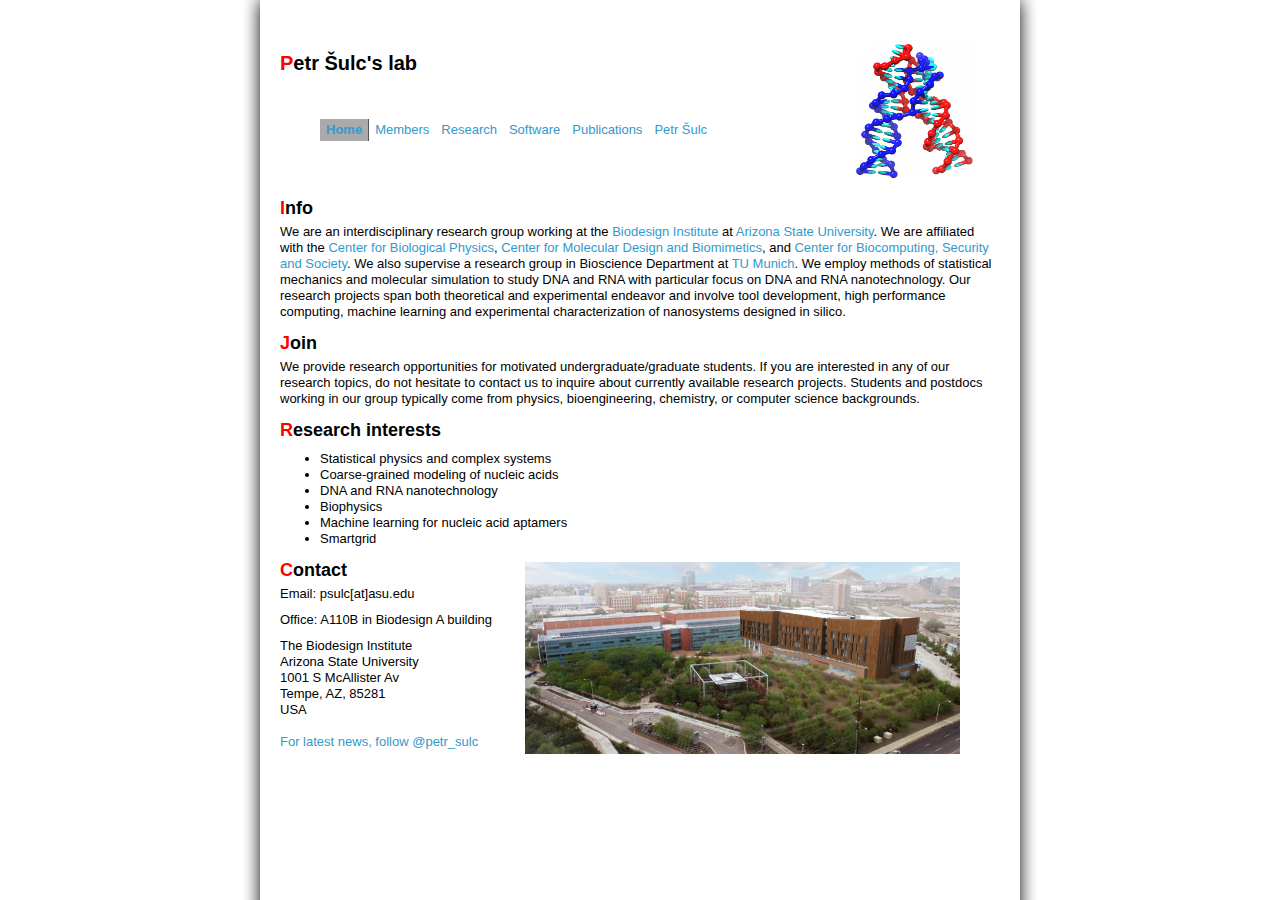
<file: index.html>
<?xml version="1.0"?><!DOCTYPE html PUBLIC "-//W3C//DTD XHTML+ARIA 1.0//EN" "http://www.w3.org/MarkUp/DTD/xhtml-aria-1.dtd">
<html xmlns="http://www.w3.org/1999/xhtml" xml:lang="en-GB">
<head>
   		<title>Petr Sulc's homepage</title>
		<meta name="description" content="" />
		<meta name="keywords" content="" />
		<meta http-equiv="content-language" content="en-GB" />
		<meta http-equiv="content-type" content="text/html; charset=utf-8" />
		<!--<link rel="shortcut icon" href="/favicon.ico" />-->
<meta http-equiv="cache-control" content="max-age=0" />
<meta http-equiv="cache-control" content="no-cache" />
<meta http-equiv="expires" content="0" />
<meta http-equiv="expires" content="Tue, 01 Jan 1980 1:00:00 GMT" />
<meta http-equiv="pragma" content="no-cache" />
<meta http-equiv="Cache-Control" content="no-cache, no-store, must-revalidate">
<meta http-equiv="Pragma" content="no-cache">
<meta http-equiv="Expires" content="0">
   		<meta name="description" content="Homepage for Petr Sulc">
		<meta http-equiv="content-script-type" content="text/javascript" />
		<meta http-equiv="content-style-type" content="text/css" />
		<meta http-equiv="imagetoolbar" content="no" />


		<meta name="robots" content="index,follow" />


        <meta http-equiv="content-script-type" content="text/javascript" />
        <meta http-equiv="content-style-type" content="text/css" />
        <meta http-equiv="imagetoolbar" content="no" />

        <meta name="copyright" content="&copy; 2010" />

		  <link rel="stylesheet" type="text/css" href="css/smoothness/jquery-ui-1.8.5.custom.css" />
        <link rel="stylesheet" type="text/css" href="css/main.css" />

        <script type="text/javascript" src="js/jquery-1.4.2.min.js"></script>
        <script type="text/javascript" src="js/jquery-ui-1.8.5.custom.min.js"></script>




<script async src="https://www.googletagmanager.com/gtag/js?id=G-DW177R71DY"></script>
<script>
  window.dataLayer = window.dataLayer || [];
  function gtag(){dataLayer.push(arguments);}
  gtag('js', new Date());

  gtag('config', 'G-DW177R71DY');
</script>

        
        <script type="text/javascript">

        $(document).ready(function(){
           $('button.btp').button({
            icons: {primary: "ui-icon-arrowthickstop-1-n"}
            });

        });


        </script>
</head>

<body>

<p class="ui-helper-hidden-accessible">
<a href="#content-main" title="main content">main content</a>
</p>

<div id="wrapper-outer">

	<div id="header">

	<div id="tr-image">
	 <img src="images/logo.png" height="150" alt="Photograph"  width="120.5"  align=top  border="0" />
	
	</div>

	<h1>Petr Šulc's lab</h1>

	<div id="menu-top">
		<ul>
    <li class="generic inner current"><a href="index.html">Home</a></li>
    <li class="generic"><a href="group.html">Members</a></li>
    <li class="generic"><a href="research.html">Research</a></li>
    <li class="generic"><a href="software.html">Software</a></li>
    <li class="generic"><a href="publications.html">Publications</a></li>
    <li class="generic"><a href="bio.html">Petr Šulc</a></li>
    </ul>
	</div>



	</div>


	<div id="content-main">

   

<h2>Info</h2>
<p>
  We are an interdisciplinary research group working at the <a href="http://biodesign.asu.edu">Biodesign Institute</a> at <a href="http://www.asu.edu">Arizona State University</a>. We are  
  affiliated with the <a href="https://cbp.asu.edu/">Center for Biological Physics</a>, <a href="https://biodesign.asu.edu/molecular-design-and-biomimetics">Center for Molecular Design and Biomimetics</a>, 
  and <a href="https://biodesign.asu.edu/biocomputing-security-and-society">Center for Biocomputing, Security and Society</a>. We also supervise a research group in Bioscience Department at <a href="https://tum.de">TU Munich</a>.
  We employ methods of statistical mechanics and molecular simulation to study DNA and RNA with particular focus on DNA and RNA nanotechnology. Our research projects span both theoretical and 
  experimental endeavor and involve tool development, high performance computing, machine learning and experimental characterization of nanosystems designed in silico.  <br>
  
</p>

<h2> Join</h2>
We provide research opportunities for motivated undergraduate/graduate students. If you are interested in any of our research topics, do not hesitate to contact us to inquire about
currently available research projects. Students and postdocs working in our group typically come from physics, bioengineering, chemistry, or computer science backgrounds.
<h2>Research interests</h2>

<ul>
   <li>Statistical physics and complex systems</li>
   <li>Coarse-grained modeling of nucleic acids</li>
   <li>DNA and RNA nanotechnology</li>
   <li>Biophysics</li>
   <li>Machine learning for nucleic acid aptamers</li>	
   <li>Smartgrid</li>
</ul>



<div id="content-main">

	  <figure>
		<img src="myimages/location.jpg" width="435" alt="Biodesign A and B buildings"  height="192"  align=right  border="0" />
  </figure>
	

<h2>Contact</h2>
<p>
Email: psulc[at]asu.edu
</p>
<p>Office: A110B in Biodesign A building</p>

<p> The Biodesign Institute
<br> Arizona State University
<br> 1001 S McAllister Av
<br>Tempe, AZ, 85281
<br>USA

<br> <br>

<a href="https://twitter.com/petr_sulc?ref_src=twsrc%5Etfw" class="twitter-follow-button" data-show-count="false">For latest news, follow @petr_sulc</a><script async src="https://platform.twitter.com/widgets.js" charset="utf-8"></script>

	</div>

</div>

</body>
</html>
</file>
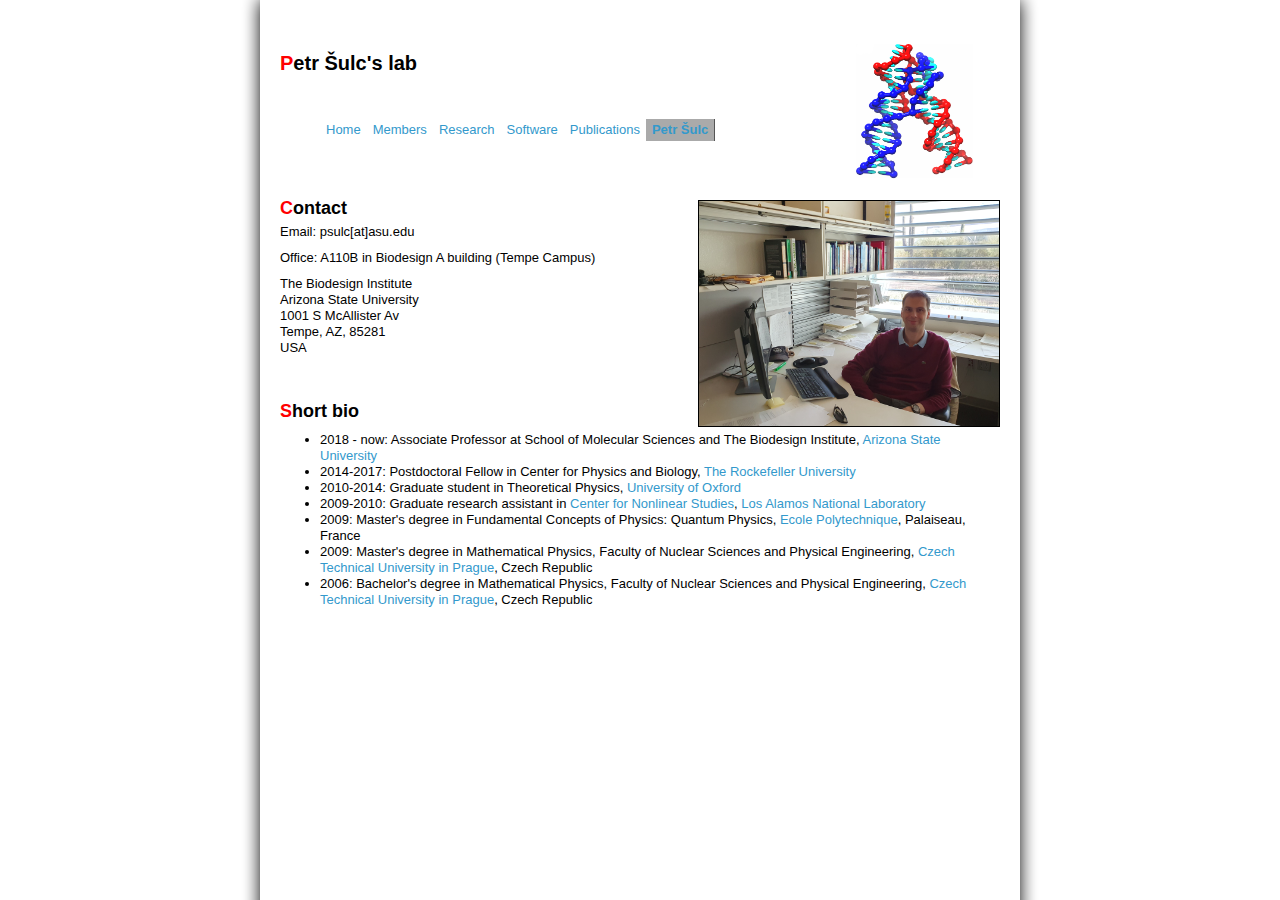
<file: bio.html>
<?xml version="1.0"?><!DOCTYPE html PUBLIC "-//W3C//DTD XHTML+ARIA 1.0//EN" "http://www.w3.org/MarkUp/DTD/xhtml-aria-1.dtd">
<html xmlns="http://www.w3.org/1999/xhtml" xml:lang="en-GB">
<head>
		<title>Homepage of Petr Šulc</title>
		<meta name="description" content="" />
		<meta name="keywords" content="" />
		<meta http-equiv="content-language" content="en-GB" />
		<meta http-equiv="content-type" content="text/html; charset=utf-8" />
		<!--<link rel="shortcut icon" href="/favicon.ico" />-->

		<meta http-equiv="content-script-type" content="text/javascript" />
		<meta http-equiv="content-style-type" content="text/css" />
		<meta http-equiv="imagetoolbar" content="no" />
		<meta http-equiv="Cache-Control" content="no-cache, no-store, must-revalidate">
		<meta http-equiv="Pragma" content="no-cache">
		<meta http-equiv="Expires" content="0">

		<meta name="robots" content="index,follow" />


        <meta http-equiv="content-script-type" content="text/javascript" />
        <meta http-equiv="content-style-type" content="text/css" />
        <meta http-equiv="imagetoolbar" content="no" />

        <meta name="copyright" content="&copy; 2010" />

		  <link rel="stylesheet" type="text/css" href="css/smoothness/jquery-ui-1.8.5.custom.css" />
        <link rel="stylesheet" type="text/css" href="css/main.css" />

        <script type="text/javascript" src="js/jquery-1.4.2.min.js"></script>
        <script type="text/javascript" src="js/jquery-ui-1.8.5.custom.min.js"></script>

        <script type="text/javascript">

        $(document).ready(function(){
           $('button.btp').button({
            icons: {primary: "ui-icon-arrowthickstop-1-n"}
            });

        });


        </script>
</head>

<body>

<p class="ui-helper-hidden-accessible">
<a href="#content-main" title="main content">main content</a>
</p>

<div id="wrapper-outer">

	<div id="header">

	<div id="tr-image">
	 <img src="images/logo.png" height="150" alt="Photograph"  width="120.5"  align=top  border="0" />
	
	</div>

	<h1>Petr Šulc's lab</h1>

	<div id="menu-top">
		<ul>
    <li class="generic"><a href="index.html">Home</a></li>
    <li class="generic"><a href="group.html">Members</a></li>
    <li class="generic"><a href="research.html">Research</a></li>
    <li class="generic"><a href="software.html">Software</a></li>
    <li class="generic"><a href="publications.html">Publications</a></li>
    <li class="generic inner current"><a href="bio.html">Petr Šulc</a></li>
    </ul>
	</div>




	</div>


<div id="content-main">

	<div id="tr-image2">
		<img src="images/ustolu.jpg" width="300" alt="Photograph"  height="225"  align=right  border="1" />
	   
	</div>


<h2>Contact</h2>
<p>
Email: psulc[at]asu.edu
</p>
<p>Office: A110B in Biodesign A building (Tempe Campus)</p>

<p> The Biodesign Institute
<br> Arizona State University
<br> 1001 S McAllister Av
<br>Tempe, AZ, 85281
<br>USA

<br>
<br>
<br>
<h2>Short bio</h2>
<ul>
<li>2018 - now: Associate Professor at School of Molecular Sciences and The Biodesign Institute, <a href="http://www.asu.edu">Arizona State University</a>
<li>2014-2017: Postdoctoral Fellow in Center for Physics and Biology, <a href="http://www.rockefeller.edu">The Rockefeller University</a>  
<li> 2010-2014: Graduate student in Theoretical Physics, <a href="http://www.ox.ac.uk">University of Oxford</a>
<li> 2009-2010: Graduate research assistant in <a href="http://cnls.lanl.gov">Center for Nonlinear Studies</a>, <a href="http://www.lanl.gov">Los Alamos National Laboratory</a>
<li> 2009: Master's degree in Fundamental Concepts of Physics: Quantum Physics, <a href="http://www.polytechnique.edu"> Ecole Polytechnique</a>, Palaiseau, France 
<li> 2009: Master's degree in Mathematical Physics, Faculty of Nuclear Sciences and Physical Engineering, <a href="http://www.cvut.cz">Czech Technical University in Prague</a>, Czech Republic
<li> 2006: Bachelor's degree in Mathematical Physics, Faculty of Nuclear Sciences and Physical Engineering, <a href="http://www.cvut.cz">Czech Technical University in Prague</a>, Czech Republic
</ul>

<br> 


</div>






</div>


</body>
</html>
</file>
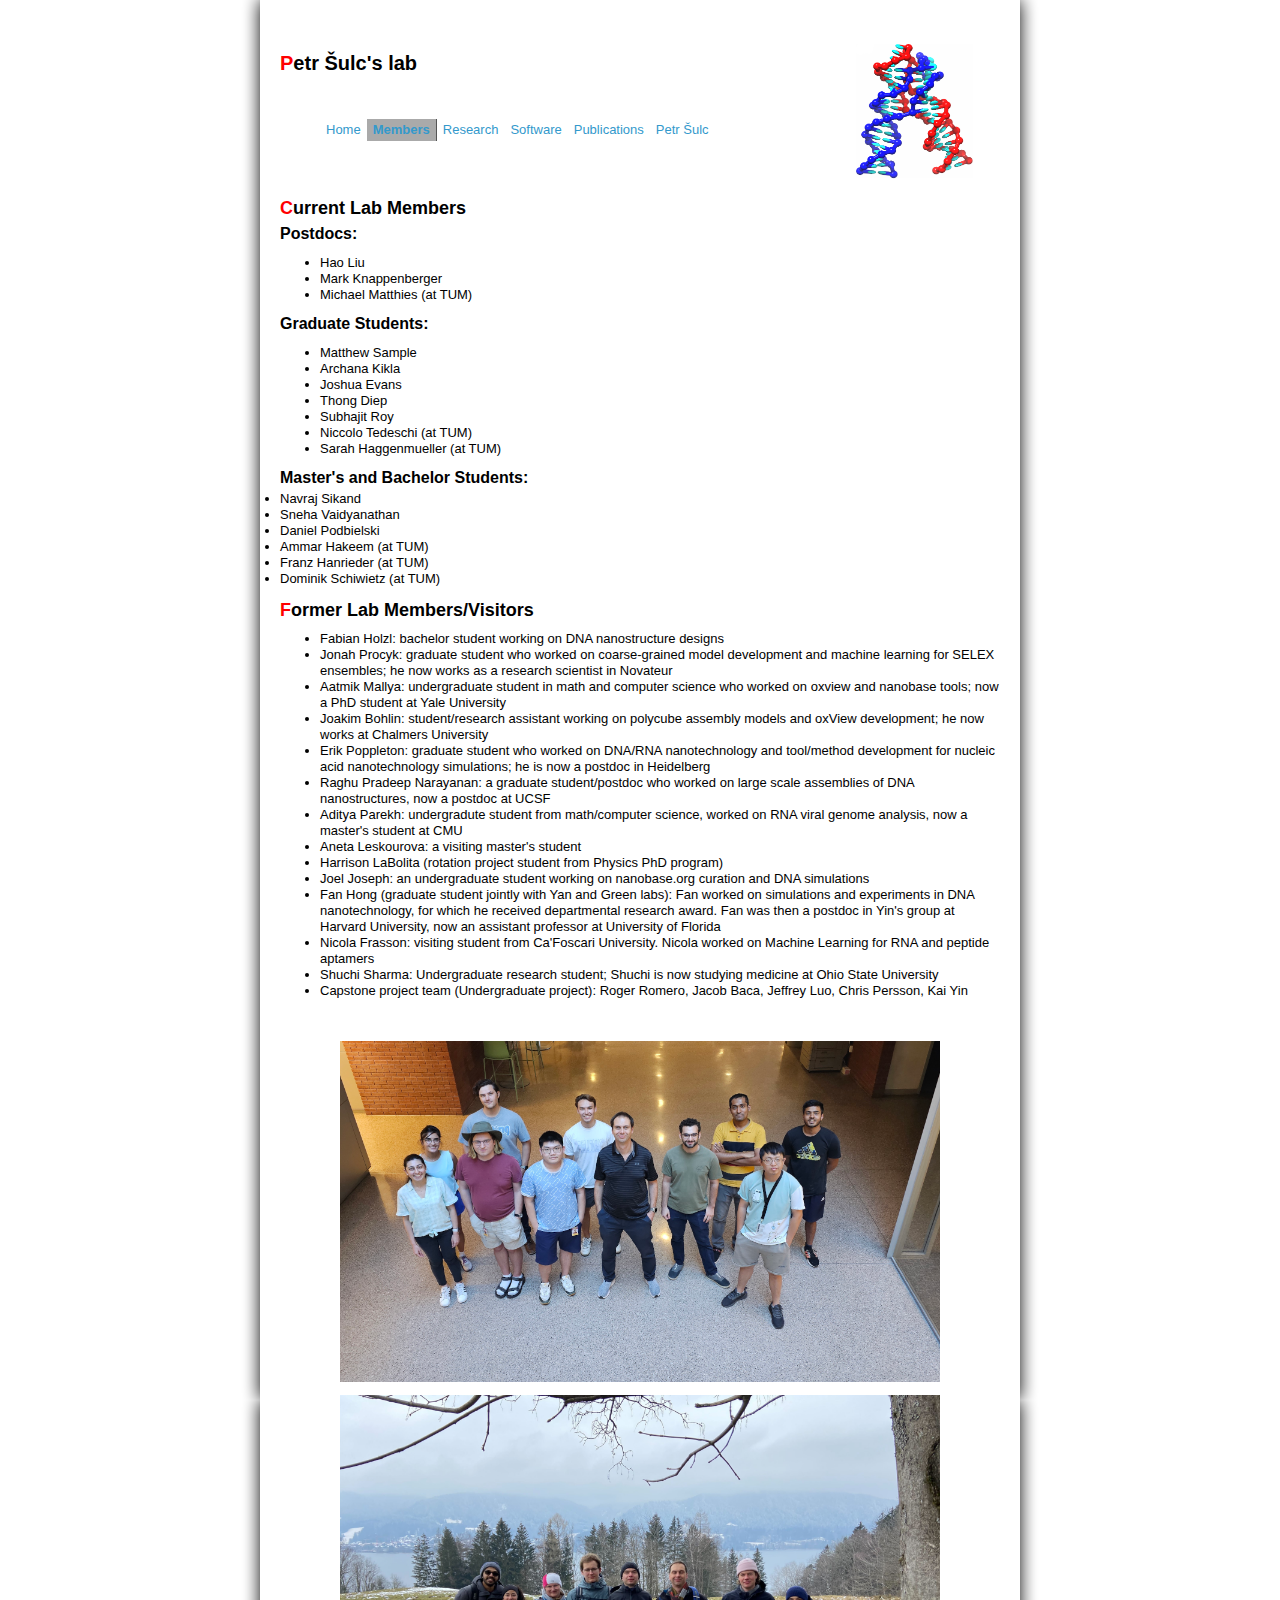
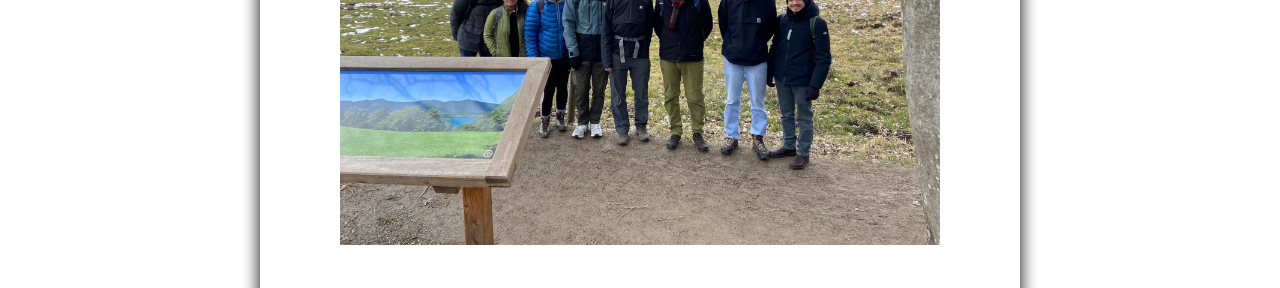
<file: group.html>
<?xml version="1.0"?><!DOCTYPE html PUBLIC "-//W3C//DTD XHTML+ARIA 1.0//EN" "http://www.w3.org/MarkUp/DTD/xhtml-aria-1.dtd">
<html xmlns="http://www.w3.org/1999/xhtml" xml:lang="en-GB">
<head>
		<title>Homepage of Petr Šulc</title>
		<meta name="description" content="" />
		<meta name="keywords" content="" />
		<meta http-equiv="content-language" content="en-GB" />
		<meta http-equiv="content-type" content="text/html; charset=utf-8" />
		<!--<link rel="shortcut icon" href="/favicon.ico" />-->
        <meta http-equiv="Cache-Control" content="no-cache, no-store, must-revalidate">
        <meta http-equiv="Pragma" content="no-cache">
        <meta http-equiv="Expires" content="0">
		<meta http-equiv="content-script-type" content="text/javascript" />
		<meta http-equiv="content-style-type" content="text/css" />
		<meta http-equiv="imagetoolbar" content="no" />


		<meta name="robots" content="index,follow" />


        <meta http-equiv="content-script-type" content="text/javascript" />
        <meta http-equiv="content-style-type" content="text/css" />
        <meta http-equiv="imagetoolbar" content="no" />

        <meta name="copyright" content="&copy; 2010" />

		  <link rel="stylesheet" type="text/css" href="css/smoothness/jquery-ui-1.8.5.custom.css" />
        <link rel="stylesheet" type="text/css" href="css/main.css" />

        <script type="text/javascript" src="js/jquery-1.4.2.min.js"></script>
        <script type="text/javascript" src="js/jquery-ui-1.8.5.custom.min.js"></script>

        <script type="text/javascript">

        $(document).ready(function(){
           $('button.btp').button({
            icons: {primary: "ui-icon-arrowthickstop-1-n"}
            });

        });


        </script>
</head>

<body>

<p class="ui-helper-hidden-accessible">
<a href="#content-main" title="main content">main content</a>
</p>

<div id="wrapper-outer">

	<div id="header">

	<div id="tr-image">
	 <img src="images/logo.png" height="150" alt="Photograph"  width="120.5"  align=top  border="0" />
	
	</div>

	<h1>Petr Šulc's lab</h1>

	<div id="menu-top">
		<ul>
    <li class="generic"><a href="index.html">Home</a></li>
    <li class="generic inner current"><a href="group.html">Members</a></li>
    <li class="generic"><a href="research.html">Research</a></li>
    <li class="generic"><a href="software.html">Software</a></li>
    <li class="generic"><a href="publications.html">Publications</a></li>
    <li class="generic"><a href="bio.html">Petr Šulc</a></li>
    </ul>
	</div>

	</div>



	<div id="content-main">



        <h2>Current Lab Members</h2>
        <h3> Postdocs:</h3>
        <ul>
            
            <li> Hao Liu</li>
            <li> Mark Knappenberger</li>
            <li>Michael Matthies (at TUM)</li>
           
        
        </ul>
        <h3>Graduate Students:</h3>
        <ul>
        <li> Matthew Sample</li>
        <li>Archana Kikla</li>
        <li>Joshua Evans</li>
        <li>Thong Diep</li>
        <li>Subhajit Roy</li>
        <li> Niccolo Tedeschi (at TUM)</li>
        <li>Sarah Haggenmueller (at TUM)</li>
        </ul>
        <h3>Master's and Bachelor Students:</h3>
        <li> Navraj Sikand 
            <li> Sneha Vaidyanathan
            <li> Daniel Podbielski
        <li> Ammar Hakeem (at TUM)
        <li> Franz Hanrieder (at TUM)
        <li> Dominik Schiwietz (at TUM)
       
        
           
        <lu>
           
</ul>
<!-- <h3>Undergraduate Students:</h3>
<ul>
    <li>Aatmik Mallya</li>
</ul> -->
<h2>Former Lab Members/Visitors</h2>
<ul>
    <li> Fabian Holzl: bachelor student working on DNA nanostructure designs</li>
    <li> Jonah Procyk: graduate student who worked on coarse-grained model development and machine learning for SELEX ensembles; he now works as a research scientist in Novateur
    <li>Aatmik Mallya: undergraduate student in math and computer science who worked on oxview and nanobase tools; now a PhD student at Yale University
    <li> Joakim Bohlin: student/research assistant working on polycube assembly models and oxView development; he now works at Chalmers University
    <li>Erik Poppleton: graduate student who worked on DNA/RNA nanotechnology and tool/method development for nucleic acid nanotechnology simulations; he is now a postdoc in Heidelberg
    <li>Raghu Pradeep Narayanan: a graduate student/postdoc who worked on large scale assemblies of DNA nanostructures, now a postdoc at UCSF </li>
    <li>Aditya Parekh: undergradute student from math/computer science, worked on RNA viral genome analysis, now a master's student at CMU</li>
    <li>Aneta Leskourova: a visiting master's student</li>
    <li>Harrison LaBolita (rotation project student from Physics PhD program)</li>
    <li>Joel Joseph: an undergraduate student working on nanobase.org curation and DNA simulations</li>
<li>Fan Hong (graduate student jointly with Yan and Green labs): Fan worked on simulations and experiments in DNA nanotechnology, for which he received departmental research award. Fan was then a postdoc in Yin's group at Harvard University, now an assistant professor at University of Florida
<li> Nicola Frasson: visiting student from Ca'Foscari University. Nicola worked on Machine Learning for RNA and peptide aptamers</li>
<li>Shuchi Sharma: Undergraduate research student; Shuchi is now studying medicine at Ohio State University
    <li> Capstone project team (Undergraduate project): Roger Romero, Jacob Baca, Jeffrey Luo, Chris Persson, Kai Yin</li>
    
</li></ul>
 

<br> 


</div>


<figure>
    <img src="group_image3.png" width="600" alt="Group photo 2024"   align=center  border="0" />
</figure>


<figure>
    <img src="gimage.png" width="600" alt="Group photo 2025"   align=center  border="0" />
</figure>



</div>


</body>
</html>
</file>
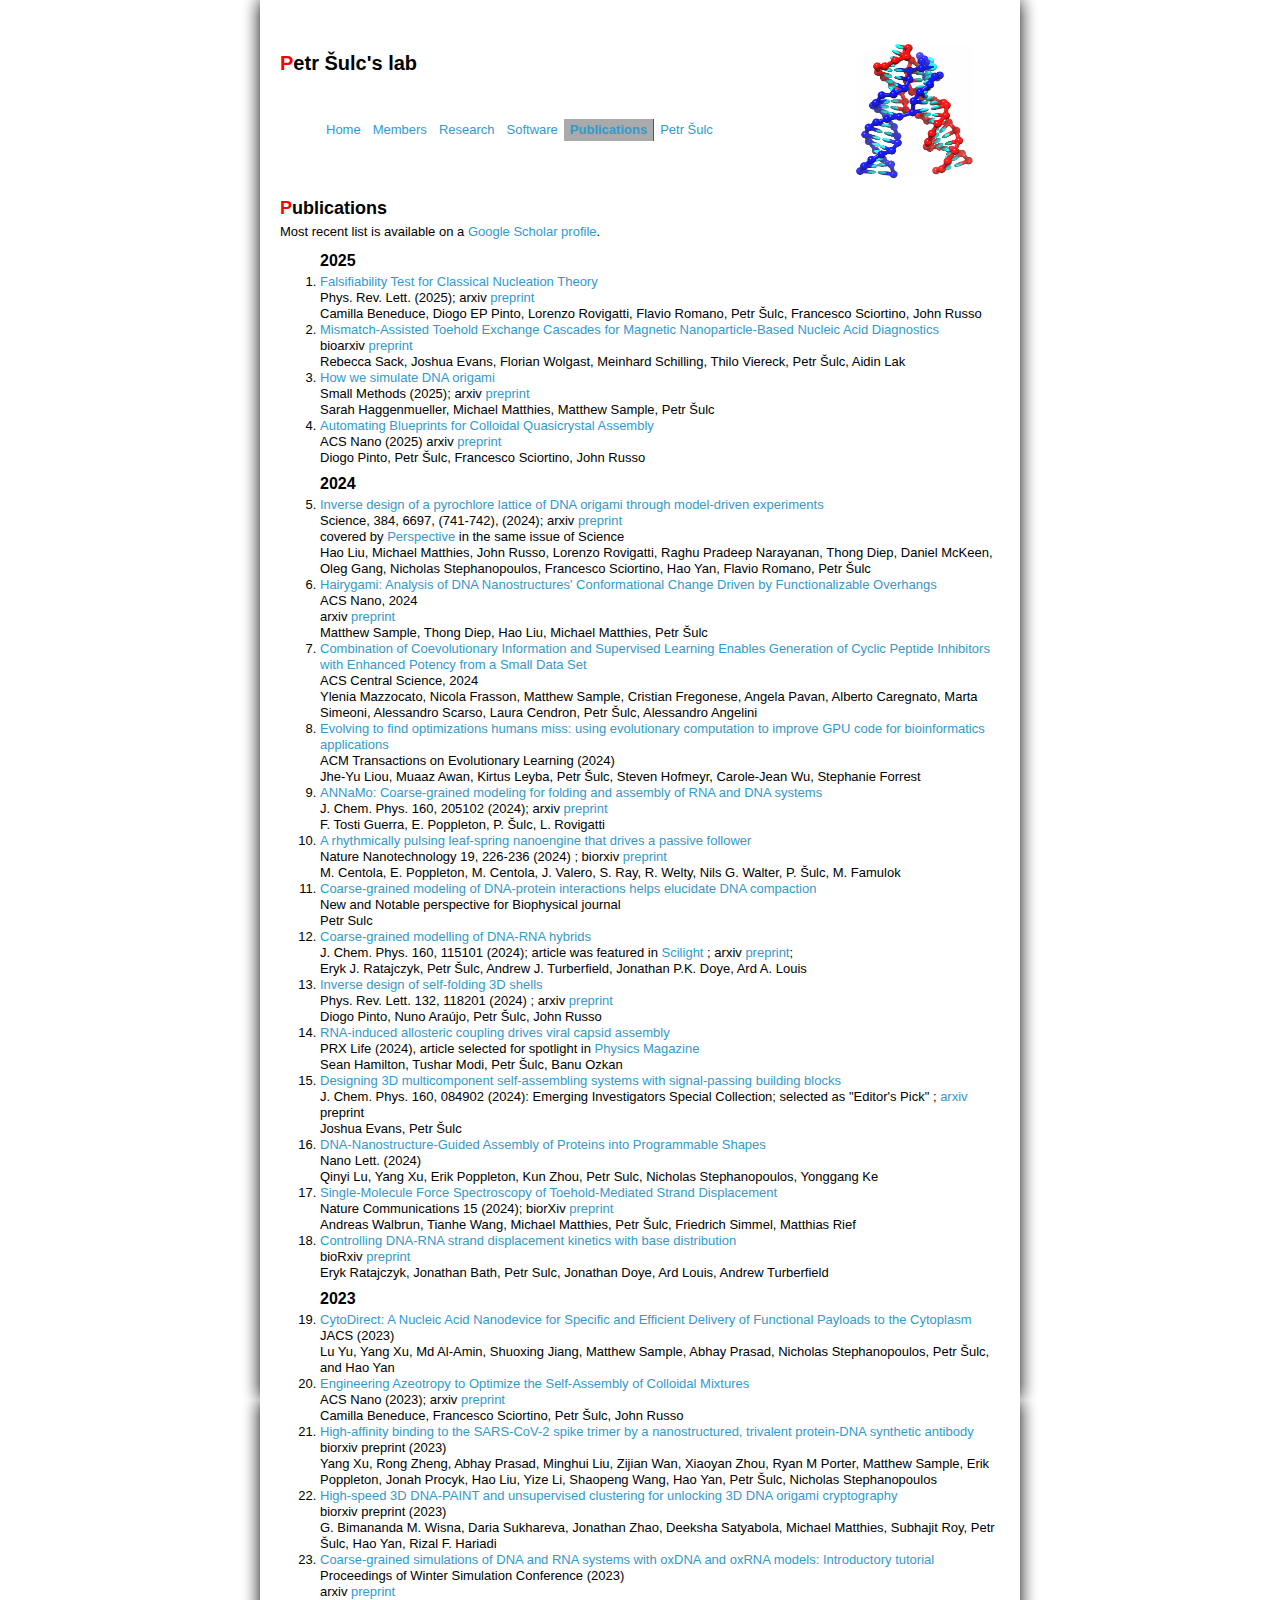
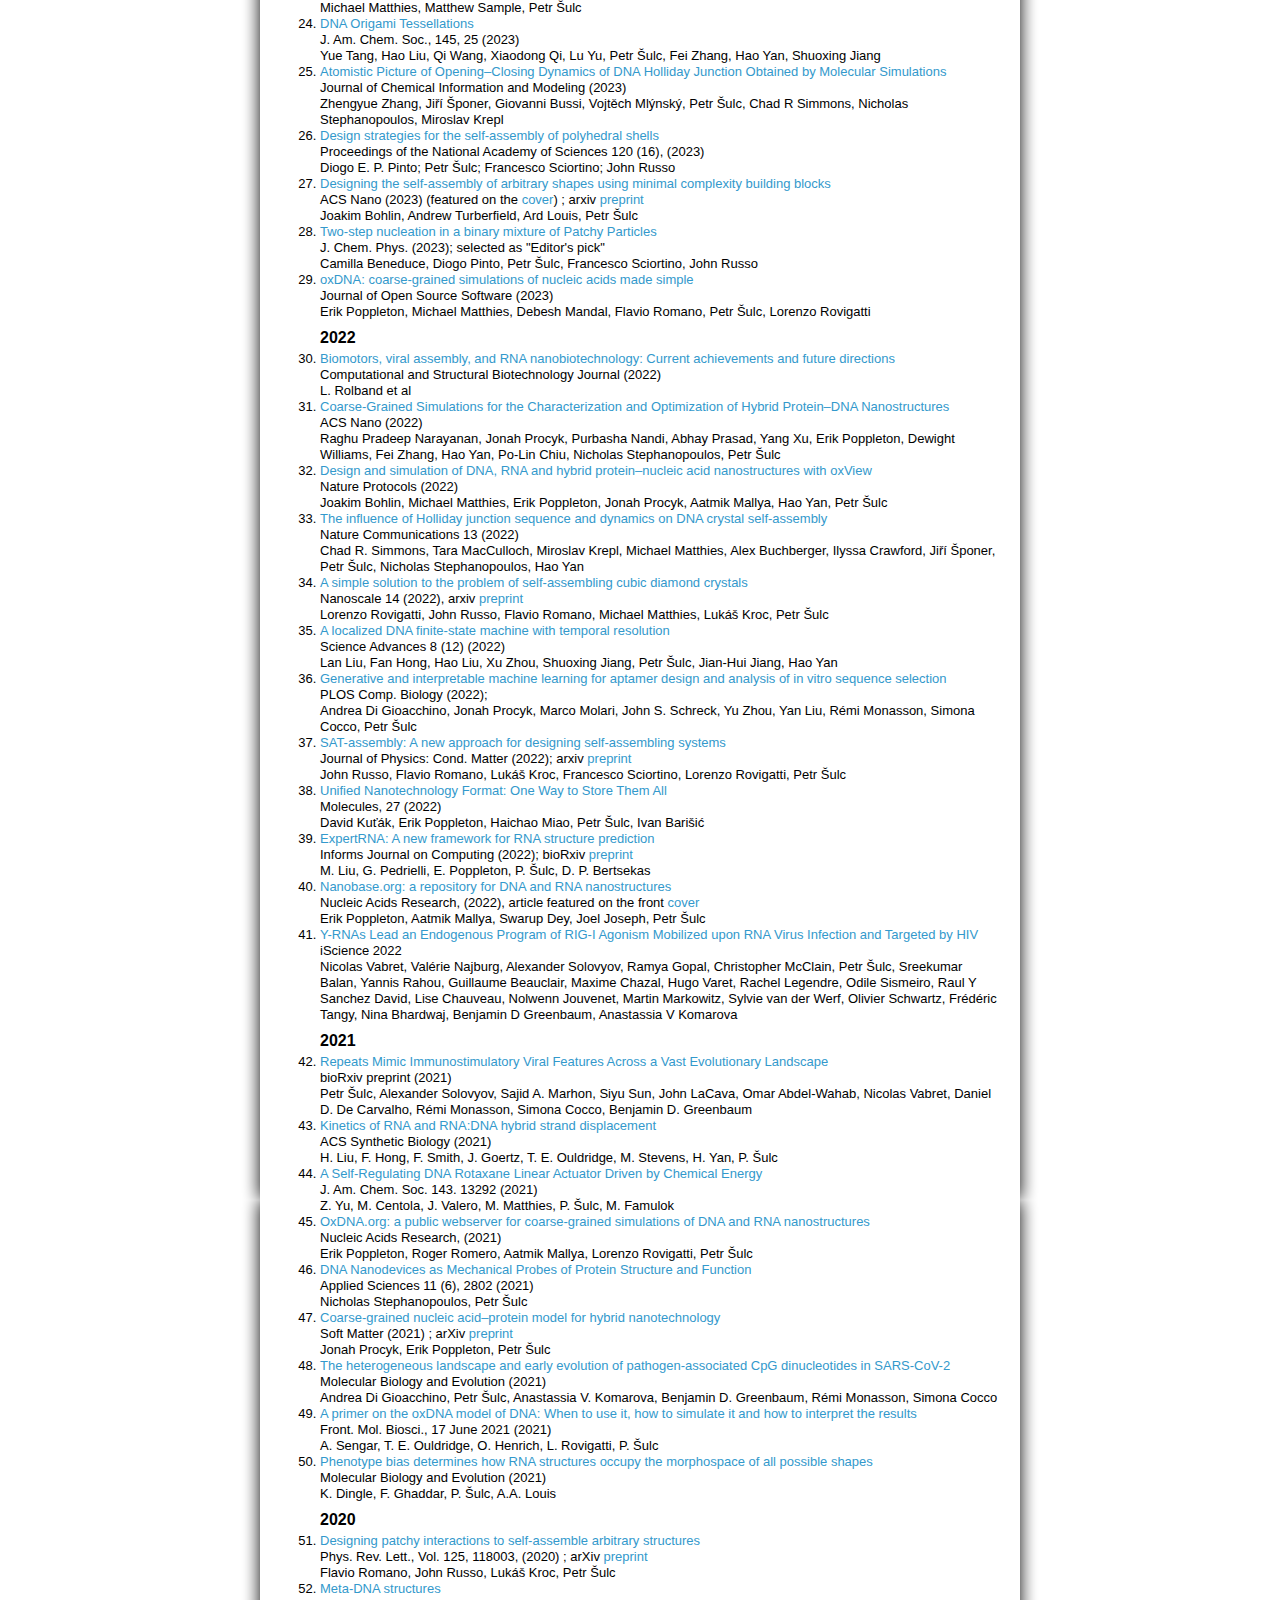
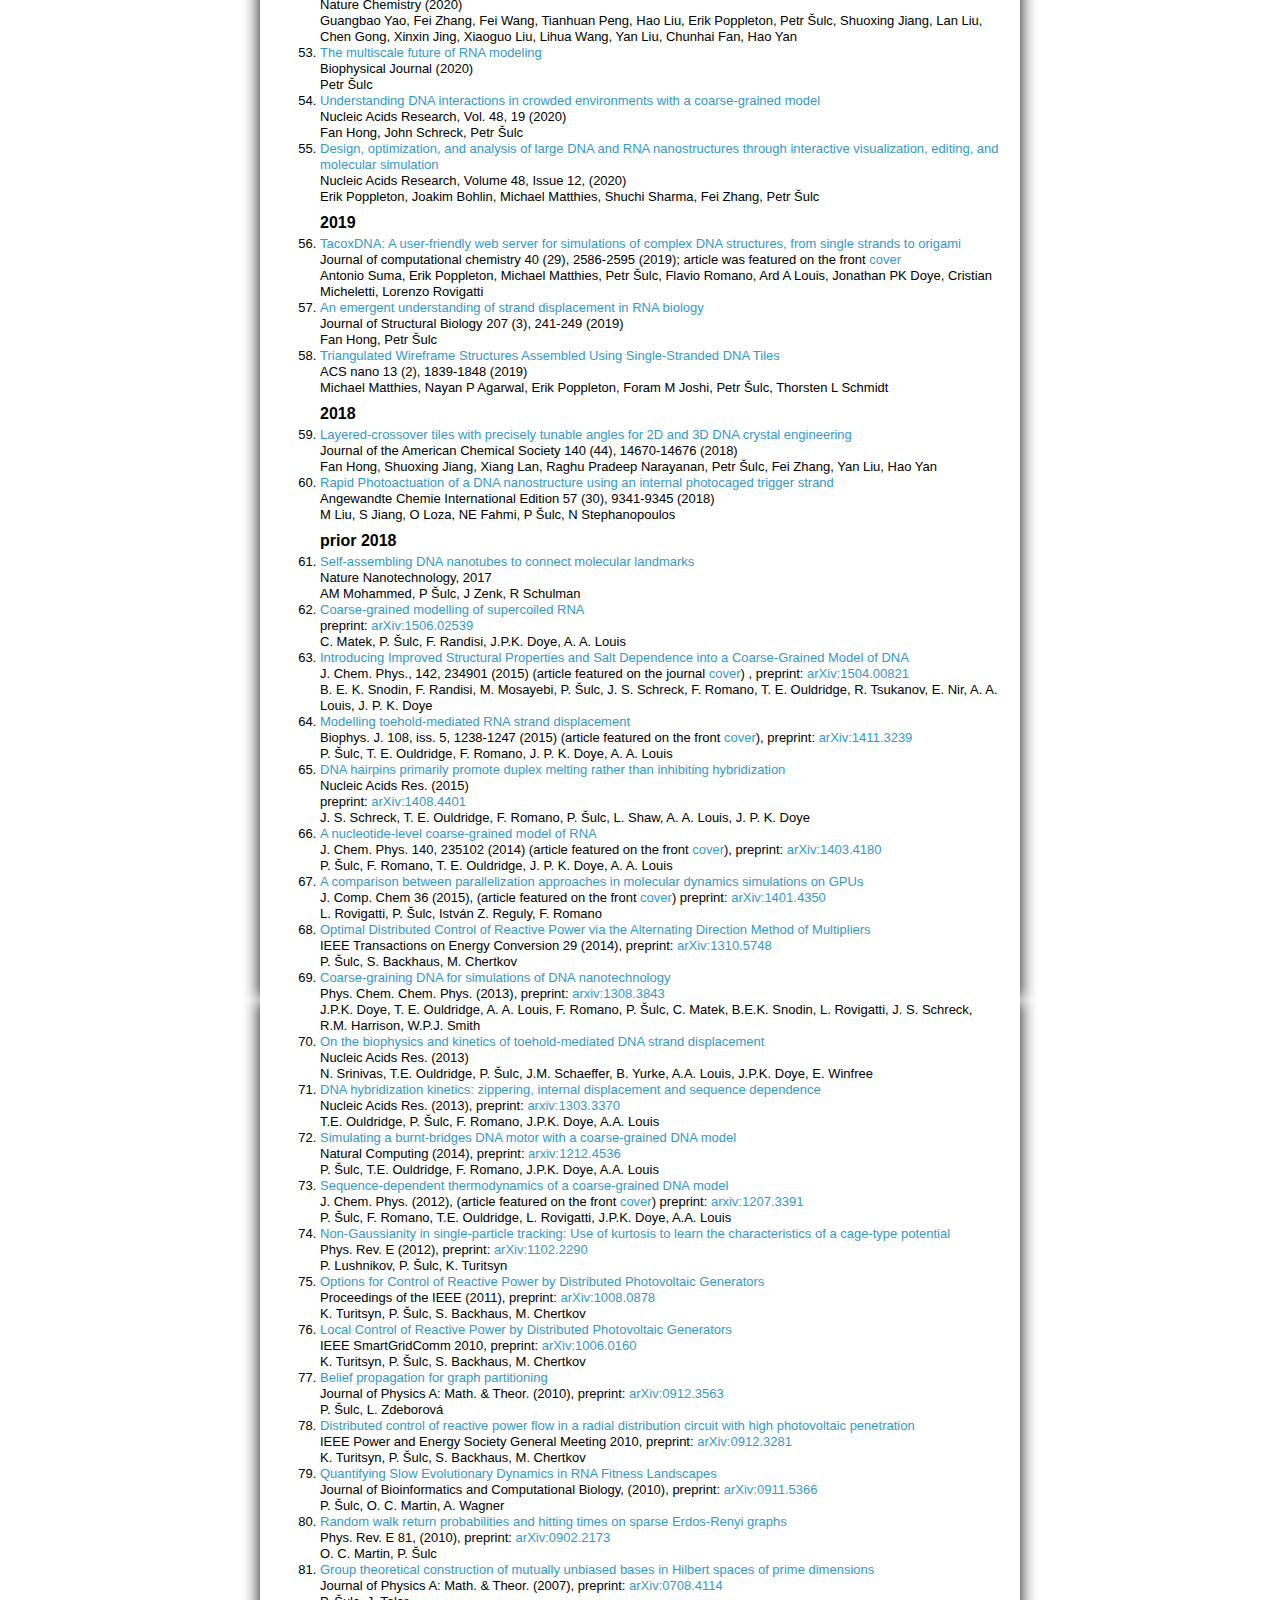
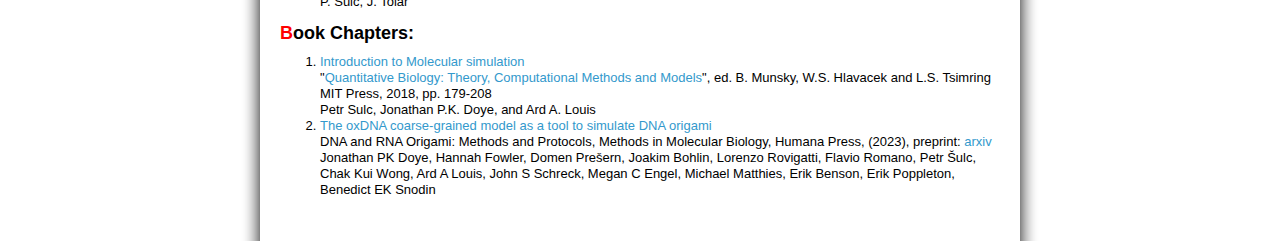
<file: publications.html>
<?xml version="1.0"?><!DOCTYPE html PUBLIC "-//W3C//DTD XHTML+ARIA 1.0//EN" "http://www.w3.org/MarkUp/DTD/xhtml-aria-1.dtd">
<html xmlns="http://www.w3.org/1999/xhtml" xml:lang="en-GB">
<head>
		<title>Homepage of Petr Šulc</title>
		<meta name="description" content="" />
		<meta name="keywords" content="" />
		<meta http-equiv="content-language" content="en-GB" />
		<meta http-equiv="content-type" content="text/html; charset=utf-8" />
		<!--<link rel="shortcut icon" href="/favicon.ico" />-->

		<meta http-equiv="content-script-type" content="text/javascript" />
		<meta http-equiv="content-style-type" content="text/css" />
		<meta http-equiv="imagetoolbar" content="no" />
<meta http-equiv="cache-control" content="max-age=0" />
<meta http-equiv="cache-control" content="no-cache" />
<meta http-equiv="expires" content="0" />
<meta http-equiv="expires" content="Tue, 01 Jan 1980 1:00:00 GMT" />
<meta http-equiv="pragma" content="no-cache" />
		<meta name="robots" content="index,follow" />
		<meta http-equiv="Cache-Control" content="no-cache, no-store, must-revalidate">
		<meta http-equiv="Pragma" content="no-cache">
		<meta http-equiv="Expires" content="0">

        <meta http-equiv="content-script-type" content="text/javascript" />
        <meta http-equiv="content-style-type" content="text/css" />
        <meta http-equiv="imagetoolbar" content="no" />

        <meta name="copyright" content="&copy; 2010" />

		  <link rel="stylesheet" type="text/css" href="css/smoothness/jquery-ui-1.8.5.custom.css" />
        <link rel="stylesheet" type="text/css" href="css/main.css" />

        <script type="text/javascript" src="js/jquery-1.4.2.min.js"></script>
        <script type="text/javascript" src="js/jquery-ui-1.8.5.custom.min.js"></script>

        <script type="text/javascript">

        $(document).ready(function(){
           $('button.btp').button({
            icons: {primary: "ui-icon-arrowthickstop-1-n"}
            });

        });


        </script>
</head>

<body>

<p class="ui-helper-hidden-accessible">
<a href="#content-main" title="main content">main content</a>
</p>

<div id="wrapper-outer">

	<div id="header">

	<div id="tr-image">
	 <img src="images/logo.png" height="150" alt="Photograph"  width="120.5"  align=top  border="0" />
	
	</div>



	<h1>Petr Šulc's lab</h1>

	<div id="menu-top">
		<ul>
    <li class="generic"><a href="index.html">Home</a></li>
    <li class="generic"><a href="group.html">Members</a></li>
    <li class="generic"><a href="research.html">Research</a></li>
    <li class="generic"><a href="software.html">Software</a></li>
    <li class="generic inner current"><a href="publications.html">Publications</a></li>
    <li class="generic"><a href="bio.html">Petr Šulc</a></li>
    </ul>
	</div>

	</div>


	<div id="content-main">


<h2>Publications</h2>
Most recent list is available on a <a href="http://scholar.google.co.uk/citations?user=sUUmHhUAAAAJ&hl=en&oi=ao">Google Scholar profile</a>.
<br>
<ol>

<h3> 2025</h3>

<li><a href="https://journals.aps.org/prl/abstract/10.1103/PhysRevLett.134.148201"> Falsifiability Test for Classical Nucleation Theory  </a>  <br>
	Phys. Rev. Lett. (2025);  	arxiv  <a href="https://arxiv.org/abs/2503.23124">preprint</a>  <br>
	Camilla Beneduce, Diogo EP Pinto, Lorenzo Rovigatti, Flavio Romano, Petr Šulc, Francesco Sciortino, John Russo


<li><a href="https://www.biorxiv.org/content/10.1101/2025.03.14.643268.abstract"> Mismatch-Assisted Toehold Exchange Cascades for Magnetic Nanoparticle-Based Nucleic Acid Diagnostics
</a>  <br>
	 	bioarxiv  <a href="https://www.biorxiv.org/content/10.1101/2025.03.14.643268.abstract">preprint</a>  <br>
		 Rebecca Sack, Joshua Evans, Florian Wolgast, Meinhard Schilling, Thilo Viereck, Petr Šulc, Aidin Lak



<li><a href="https://onlinelibrary.wiley.com/doi/10.1002/smtd.202401526">How we simulate DNA origami</a>  <br>
	Small Methods (2025);  	arxiv  <a href="https://arxiv.org/abs/2409.13206">preprint</a>  <br>
	Sarah Haggenmueller, Michael Matthies, Matthew Sample, Petr Šulc


<li><a href="https://pubs.acs.org/doi/10.1021/acsnano.4c10434"> Automating Blueprints for Colloidal Quasicrystal Assembly</a>  <br>
	ACS Nano (2025)
		 arxiv <a href="https://arxiv.org/abs/2407.19968">preprint</a>   <br>
	Diogo Pinto, Petr Šulc, Francesco Sciortino, John Russo




<h3> 2024</h3>

<li><a href="https://www.science.org/stoken/author-tokens/ST-1861/full"> Inverse design of a pyrochlore lattice of DNA origami through model-driven experiments
</a>  <br>
Science, 384, 6697, (741-742), (2024); arxiv <a href="https://arxiv.org/abs/2310.10995">preprint</a> <br>
covered by <a href="https://www.science.org/doi/10.1126/science.adp4370"> Perspective </a> in the same issue of Science<br>
Hao Liu, Michael Matthies, John Russo, Lorenzo Rovigatti, Raghu Pradeep Narayanan, Thong Diep, Daniel McKeen, Oleg Gang, Nicholas Stephanopoulos, Francesco Sciortino, Hao Yan, Flavio Romano, Petr Šulc


	

<li><a href="https://pubs.acs.org/doi/full/10.1021/acsnano.4c10796"> Hairygami: Analysis of DNA Nanostructures' Conformational Change Driven by Functionalizable Overhangs	</a>  <br>
	ACS Nano, 2024 <br>
	arxiv  <a href="https://arxiv.org/abs/2302.09109">preprint</a>  <br>
	Matthew Sample, Thong Diep, Hao Liu, Michael Matthies, Petr Šulc



<li><a href="https://pubs.acs.org/doi/10.1021/acscentsci.4c01428">Combination of Coevolutionary Information and Supervised Learning Enables Generation of Cyclic Peptide Inhibitors with Enhanced Potency from a Small Data Set	</a>  <br>
	ACS Central Science, 2024 <br>
	Ylenia Mazzocato, Nicola Frasson, Matthew Sample, Cristian Fregonese, Angela Pavan, Alberto Caregnato, Marta Simeoni, Alessandro Scarso, Laura Cendron, Petr Šulc, Alessandro Angelini



<li><a href="https://dl.acm.org/doi/10.1145/3703920"> Evolving to find optimizations humans miss: using evolutionary computation to improve GPU code for bioinformatics applications	</a>  <br>
	ACM Transactions on Evolutionary Learning (2024) <br>
	Jhe-Yu Liou, Muaaz Awan, Kirtus Leyba, Petr Šulc, Steven Hofmeyr, Carole-Jean Wu, Stephanie Forrest 


<li><a href="https://doi.org/10.1063/5.0202829">ANNaMo: Coarse-grained modeling for folding and assembly of RNA and DNA systems</a>  <br>
	J. Chem. Phys. 160, 205102 (2024); arxiv <a href="https://arxiv.org/abs/2311.03317">preprint</a>  <br>
	F. Tosti Guerra, E. Poppleton, P. Šulc, L. Rovigatti


<li><a href="https://www.nature.com/articles/s41565-023-01516-x"> A rhythmically pulsing leaf-spring nanoengine that drives a passive follower
</a>  <br>
 Nature Nanotechnology 19, 226-236 (2024) ; biorxiv <a href="https://www.biorxiv.org/content/10.1101/2021.12.22.473833v1"> preprint  </a><br>
M. Centola, E. Poppleton, M. Centola, J. Valero, S. Ray, R. Welty, Nils G. Walter, P. Šulc, M. Famulok





<li><a href="https://pubmed.ncbi.nlm.nih.gov/39104121/">Coarse-grained modeling of DNA-protein interactions helps elucidate DNA compaction
</a>  <br>
		New and Notable perspective for Biophysical journal  <br>
		Petr Sulc
	
	

<li><a href="https://pubs.aip.org/aip/jcp/article/160/11/115101/3275728/Coarse-grained-modeling-of-DNA-RNA-hybrids?searchresult=1"> Coarse-grained modelling of DNA-RNA hybrids</a>  <br>
	J. Chem. Phys. 160, 115101 (2024); article was featured in <a href="https://pubs.aip.org/aip/sci/article/2024/12/121101/3277576/Coarse-grained-model-simulates-DNA-RNA-hybrids-for">Scilight</a> ;  arxiv <a href="https://arxiv.org/abs/2311.07709">preprint</a>;  <br>
		Eryk J. Ratajczyk, Petr Šulc, Andrew J. Turberfield, Jonathan P.K. Doye, Ard A. Louis


<li><a href="https://journals.aps.org/prl/abstract/10.1103/PhysRevLett.132.118201"> Inverse design of self-folding 3D shells</a>  <br>
	Phys. Rev. Lett. 132, 118201  (2024) ; 	arxiv <a href="https://arxiv.org/abs/2310.03537">preprint</a>   <br>
	Diogo Pinto, Nuno Araújo, Petr Šulc, John Russo

<li><a href="https://journals.aps.org/prxlife/abstract/10.1103/PRXLife.2.013012"> RNA-induced allosteric coupling drives viral capsid assembly  </a>  <br>
	PRX Life (2024), article selected for spotlight in <a href="https://link.aps.org/doi/10.1103/Physics.17.s33">Physics Magazine</a>  <br>
	Sean Hamilton, Tushar Modi, Petr Šulc, Banu Ozkan


<li><a href="https://doi.org/10.1063/5.0191282">Designing 3D multicomponent self-assembling systems with signal-passing building blocks</a>  <br>
		J. Chem. Phys. 160, 084902 (2024): Emerging Investigators Special Collection; selected as "Editor's Pick" ; <a href="https://arxiv.org/abs/2312.13479">arxiv </a> preprint  <br>
		Joshua Evans, Petr Šulc


<li><a href="https://pubs.acs.org/doi/10.1021/acs.nanolett.3c04497"> DNA-Nanostructure-Guided Assembly of Proteins into Programmable Shapes</a>  <br>
	Nano Lett. (2024) <br>
	Qinyi Lu, Yang Xu, Erik Poppleton, Kun Zhou, Petr Sulc, Nicholas Stephanopoulos, Yonggang Ke


	

<li><a href="https://www.nature.com/articles/s41467-024-51813-9"> Single-Molecule Force Spectroscopy of Toehold-Mediated Strand Displacement
</a>  <br>
	Nature Communications 15 (2024); biorXiv <a href="https://www.biorxiv.org/content/10.1101/2024.01.16.575816v1.abstract">preprint</a> <br>
	Andreas Walbrun, Tianhe Wang, Michael Matthies, Petr Šulc, Friedrich Simmel, Matthias Rief


	<li><a href="https://www.biorxiv.org/content/10.1101/2024.08.06.606789v1">Controlling DNA-RNA strand displacement kinetics with base distribution</a>  <br>
		bioRxiv  <a href="https://www.biorxiv.org/content/10.1101/2024.08.06.606789v1">preprint</a>  <br>
		Eryk Ratajczyk, Jonathan Bath, Petr Sulc, Jonathan Doye, Ard Louis, Andrew Turberfield
	
	
	
	
<h3> 2023</h3>

<li><a href="https://pubs.acs.org/doi/10.1021/jacs.3c07491"> CytoDirect: A Nucleic Acid Nanodevice for Specific and Efficient Delivery of Functional Payloads to the Cytoplasm
</a>  <br>
	JACS (2023) <br>
	Lu Yu, Yang Xu, Md Al-Amin, Shuoxing Jiang, Matthew Sample, Abhay Prasad, Nicholas Stephanopoulos, Petr Šulc, and Hao Yan

<li><a href="https://pubs.acs.org/doi/10.1021/acsnano.3c05569"> Engineering Azeotropy to Optimize the Self-Assembly of Colloidal Mixtures
</a>  <br>
	ACS Nano (2023); arxiv <a href="https://arxiv.org/abs/2208.09856"> preprint </a>  <br>
	Camilla Beneduce, Francesco Sciortino, Petr Šulc, John Russo


	

<li> <a href="https://www.biorxiv.org/content/10.1101/2023.09.18.558353v1.abstract">High-affinity binding to the SARS-CoV-2 spike trimer by a nanostructured, trivalent protein-DNA synthetic antibody
</a> <br>
biorxiv preprint (2023) <br>
Yang Xu, Rong Zheng, Abhay Prasad, Minghui Liu, Zijian Wan, Xiaoyan Zhou, Ryan M Porter, Matthew Sample, Erik Poppleton, Jonah Procyk, Hao Liu, Yize Li, Shaopeng Wang, Hao Yan, Petr Šulc, Nicholas Stephanopoulos



	<li> <a href="https://www.biorxiv.org/content/10.1101/2023.08.29.555281v1">High-speed 3D DNA-PAINT and unsupervised clustering for unlocking 3D DNA origami cryptography
	</a> <br>
	biorxiv preprint (2023) <br>
	G. Bimananda M. Wisna, Daria Sukhareva, Jonathan Zhao, Deeksha Satyabola, Michael Matthies, Subhajit Roy, Petr Šulc, Hao Yan, Rizal F. Hariadi
	
	
	

	<li> <a href="https://arxiv.org/abs/2308.01455">Coarse-grained simulations of DNA and RNA systems with oxDNA and oxRNA models: Introductory tutorial

	</a> <br>
	Proceedings of Winter Simulation Conference (2023) <br>
	 arxiv <a href="https://arxiv.org/abs/2308.01455">preprint</a> <br>
	 Michael Matthies, Matthew Sample, Petr Šulc

    <li><a href="https://pubs.acs.org/doi/abs/10.1021/jacs.3c03044"> DNA Origami Tessellations</a>  <br>
		J. Am. Chem. Soc., 145, 25 (2023)  <br>
		Yue Tang, Hao Liu, Qi Wang, Xiaodong Qi, Lu Yu, Petr Šulc, Fei Zhang, Hao Yan, Shuoxing Jiang
	


	<li><a href="https://pubs.acs.org/doi/abs/10.1021/acs.jcim.3c00358"> Atomistic Picture of Opening–Closing Dynamics of DNA Holliday Junction Obtained by Molecular Simulations	</a>  <br>
		Journal of Chemical Information and Modeling (2023)  <br>
		Zhengyue Zhang, Jiří Šponer, Giovanni Bussi, Vojtěch Mlýnský, Petr Šulc, Chad R Simmons, Nicholas Stephanopoulos, Miroslav Krepl
		


	<li><a href="https://doi.org/10.1073/pnas.2219458120"> Design strategies for the self-assembly of polyhedral shells	</a>  <br>
		Proceedings of the National Academy of Sciences 120 (16),  (2023)  <br>
		Diogo E. P. Pinto; Petr Šulc; Francesco Sciortino; John Russo


	
	<li><a href="https://pubs.acs.org/doi/10.1021/acsnano.2c09677"> Designing the self-assembly of arbitrary shapes using minimal complexity building blocks	</a>  <br> 
		ACS Nano (2023) (featured on the <a href="myimages/acs_cover.jpg">cover</a>) ;		arxiv <a href="https://arxiv.org/abs/2207.06954">preprint</a>   <br>
			Joakim Bohlin, Andrew Turberfield, Ard Louis, Petr Šulc
	

	<li><a href="https://doi.org/10.1063/5.0140847"> Two-step nucleation in a binary mixture of Patchy Particles	</a>  <br>
		J. Chem. Phys. (2023); selected as "Editor's pick"  <br>
		Camilla Beneduce, Diogo Pinto, Petr Šulc,  Francesco Sciortino, John Russo
	

	<li><a href="https://joss.theoj.org/papers/10.21105/joss.04693.pdf"> oxDNA: coarse-grained simulations of nucleic acids made simple	</a>  <br>
			Journal of Open Source Software (2023)  <br>
			Erik Poppleton, Michael Matthies, Debesh Mandal, Flavio Romano, Petr Šulc, Lorenzo Rovigatti
	
	
	
	<h3> 2022</h3>


	

	<li> <a href="https://www.sciencedirect.com/science/article/pii/S2001037022005037">Biomotors, viral assembly, and RNA nanobiotechnology: Current achievements and future directions</a> <br>
	   Computational and Structural Biotechnology Journal (2022) <br>
	   L. Rolband et al
	
	<li><a href="https://pubs.acs.org/doi/abs/10.1021/acsnano.2c04013"> Coarse-Grained Simulations for the Characterization and Optimization of Hybrid Protein–DNA Nanostructures	</a>  <br>
			ACS Nano (2022)  <br>
			Raghu Pradeep Narayanan, Jonah Procyk, Purbasha Nandi, Abhay Prasad, Yang Xu, Erik Poppleton, Dewight Williams, Fei Zhang, Hao Yan, Po-Lin Chiu, Nicholas Stephanopoulos, Petr Šulc
		
	
	<li><a href="https://www.nature.com/articles/s41596-022-00688-5"> Design and simulation of DNA, RNA and hybrid protein–nucleic acid nanostructures with oxView	</a>  <br>
		Nature Protocols (2022)  <br>
		Joakim Bohlin, Michael Matthies, Erik Poppleton, Jonah Procyk, Aatmik Mallya, Hao Yan, Petr Šulc
	
	<li><a href="https://www.nature.com/articles/s41467-022-30779-6"> The influence of Holliday junction sequence and dynamics on DNA crystal self-assembly	</a>  <br>
	Nature Communications 13 (2022)  <br>
	Chad R. Simmons, Tara MacCulloch, Miroslav Krepl, Michael Matthies, Alex Buchberger, Ilyssa Crawford, Jiří Šponer, Petr Šulc, Nicholas Stephanopoulos, Hao Yan


	<li><a href="https://doi.org/10.1039/D2NR03533B"> A simple solution to the problem of self-assembling cubic diamond crystals	</a>  <br>
		Nanoscale 14 (2022), arxiv <a href="https://arxiv.org/abs/2205.10680">preprint</a>  <br>
		Lorenzo Rovigatti, John Russo, Flavio Romano, Michael Matthies, Lukáš Kroc, Petr Šulc

	<li><a href="https://www.science.org/doi/full/10.1126/sciadv.abm9530"> A localized DNA finite-state machine with temporal resolution
	</a>  <br>
	Science Advances 8 (12) (2022)  <br>
	Lan Liu, Fan Hong, Hao Liu, Xu Zhou, Shuoxing Jiang, Petr Šulc, Jian-Hui Jiang, Hao Yan

	<li><a href="https://journals.plos.org/ploscompbiol/article?id=10.1371/journal.pcbi.1010561"> Generative and interpretable machine learning for aptamer design and analysis of in vitro sequence selection
	</a>  <br>
	PLOS Comp. Biology (2022);  <br>
	Andrea Di Gioacchino,  Jonah Procyk,  Marco Molari,  John S. Schreck, Yu Zhou, Yan Liu,  Rémi Monasson,  Simona Cocco, Petr Šulc

	<li><a href="https://iopscience.iop.org/article/10.1088/1361-648X/ac5479/meta"> SAT-assembly: A new approach for designing self-assembling systems 	</a>  <br>
		Journal of Physics: Cond. Matter (2022); arxiv <a href="https://arxiv.org/abs/2111.04355">preprint</a> <br>
	 John Russo, Flavio Romano, Lukáš Kroc, Francesco Sciortino, Lorenzo Rovigatti, Petr Šulc	


	<li><a href="https://www.mdpi.com/1420-3049/27/1/63"> Unified Nanotechnology Format: One Way to Store Them All
	</a>  <br>
		Molecules, 27 (2022) <br>
		David Kuťák, Erik Poppleton, Haichao Miao, Petr Šulc, Ivan Barišić


	<li><a href="https://pubsonline.informs.org/doi/abs/10.1287/ijoc.2022.1188"> ExpertRNA: A new framework for RNA structure prediction
		</a>  <br>
		Informs Journal on Computing (2022);  bioRxiv <a href="https://www.biorxiv.org/content/10.1101/2021.01.18.427087v1.abstract">preprint</a>
		  <br>
		M. Liu, G. Pedrielli, E. Poppleton, P. Šulc, D. P. Bertsekas	
	
	<li><a href="https://doi.org/10.1093/nar/gkab1000"> Nanobase.org: a repository for DNA and RNA nanostructures </a>  <br>
		Nucleic Acids Research, (2022), article featured on the front <a href="coverfig.jpeg">cover </a> <br>
		Erik Poppleton, Aatmik Mallya, Swarup Dey, Joel Joseph, Petr Šulc

	<li><a href="https://www.sciencedirect.com/science/article/pii/S2589004222008719">Y-RNAs Lead an Endogenous Program of RIG-I Agonism Mobilized upon RNA Virus Infection and Targeted by HIV
		</a><br> iScience 2022 <br>
		Nicolas Vabret, Valérie Najburg, Alexander Solovyov, Ramya Gopal, Christopher McClain, Petr Šulc, Sreekumar Balan, Yannis Rahou, Guillaume Beauclair, Maxime Chazal, Hugo Varet, Rachel Legendre, Odile Sismeiro, Raul Y Sanchez David, Lise Chauveau, Nolwenn Jouvenet, Martin Markowitz, Sylvie van der Werf, Olivier Schwartz, Frédéric Tangy, Nina Bhardwaj, Benjamin D Greenbaum, Anastassia V Komarova
		</li>

	
	<h3> 2021</h3>

	<li><a href="https://www.biorxiv.org/content/10.1101/2021.11.04.467016v1"> Repeats Mimic Immunostimulatory Viral Features Across a Vast Evolutionary Landscape
		</a>  <br>
		bioRxiv preprint (2021)  <br>
		Petr Šulc, Alexander Solovyov, Sajid A. Marhon, Siyu Sun,  John LaCava, Omar Abdel-Wahab, Nicolas Vabret, Daniel D. De Carvalho, Rémi Monasson, Simona Cocco, Benjamin D. Greenbaum	

	<li><a href="https://pubs.acs.org/doi/full/10.1021/acssynbio.1c00336"> Kinetics of RNA and RNA:DNA hybrid strand displacement
	</a>  <br>
		ACS Synthetic Biology (2021) <br>
		H. Liu, F. Hong, F. Smith, J. Goertz, T. E. Ouldridge, M. Stevens, H. Yan,  P. Šulc	

	

	<li><a href="https://pubs.acs.org/doi/abs/10.1021/jacs.1c06226"> A Self-Regulating DNA Rotaxane Linear Actuator Driven by Chemical Energy </a>  <br>
		J. Am. Chem. Soc. 143. 13292 (2021) <br>
		Z. Yu, M. Centola, J. Valero, M. Matthies, P. Šulc, M. Famulok

	<li><a href="https://doi.org/10.1093/nar/gkab324"> OxDNA.org: a public webserver for coarse-grained simulations of DNA and RNA nanostructures </a>  <br>
		Nucleic Acids Research, (2021) <br>
	 	Erik Poppleton, Roger Romero, Aatmik Mallya, Lorenzo Rovigatti, Petr Šulc	

		 
	<li><a href="https://www.mdpi.com/2076-3417/11/6/2802"> DNA Nanodevices as Mechanical Probes of Protein Structure and Function	</a>  <br>
		Applied Sciences 11 (6), 2802 (2021) <br>
		 Nicholas Stephanopoulos, Petr Šulc	

	<li><a href="https://pubs.rsc.org/en/content/articlehtml/2021/sm/d0sm01639j">Coarse-grained nucleic acid–protein model for hybrid nanotechnology</a>  <br>
		Soft Matter (2021) ; arXiv <a href="https://arxiv.org/pdf/2009.09589">preprint</a><br>
	 	Jonah Procyk, Erik Poppleton, Petr Šulc	

		
	<li><a href="https://academic.oup.com/mbe/advance-article/doi/10.1093/molbev/msab036/6130826"> The heterogeneous landscape and early evolution of pathogen-associated CpG dinucleotides in SARS-CoV-2</a>  <br>
			Molecular Biology and Evolution (2021) <br>
			Andrea Di Gioacchino, Petr Šulc, Anastassia V. Komarova, Benjamin D. Greenbaum, Rémi Monasson, Simona Cocco
	
	

	<li><a href="https://www.frontiersin.org/articles/10.3389/fmolb.2021.693710/full"> A primer on the oxDNA model of DNA: When to use it, how to simulate it and how to interpret the results	</a>  <br>
		Front. Mol. Biosci., 17 June 2021 (2021) <br>
				A. Sengar, T. E. Ouldridge, O. Henrich, L. Rovigatti, P. Šulc	
	

	<li><a href="https://doi.org/10.1093/molbev/msab280"> Phenotype bias determines how RNA structures occupy the morphospace of all possible shapes</a>  <br>
		Molecular Biology and Evolution (2021) <br>
			K. Dingle, F. Ghaddar, P. Šulc, A.A. Louis	

	

	
	<h3> 2020</h3>


	<li><a href="https://journals.aps.org/prl/abstract/10.1103/PhysRevLett.125.118003"> Designing patchy interactions to self-assemble arbitrary structures	</a>  <br>
		Phys. Rev. Lett., Vol. 125, 118003,  (2020) ; arXiv <a href="https://arxiv.org/abs/2007.15873">preprint</a><br>
	 	Flavio Romano, John Russo, Lukáš Kroc, Petr Šulc	

	<li><a href="https://www.nature.com/articles/s41557-020-0539-8"> Meta-DNA structures</a>  <br>
		Nature Chemistry (2020) <br>
		Guangbao Yao, Fei Zhang, Fei Wang, Tianhuan Peng, Hao Liu, Erik Poppleton, Petr Šulc, Shuoxing Jiang, Lan Liu, Chen Gong, Xinxin Jing, Xiaoguo Liu, Lihua Wang, Yan Liu, Chunhai Fan, Hao Yan	

	<li><a href="https://dx.doi.org/10.1016%2Fj.bpj.2020.08.026"> The multiscale future of RNA modeling	</a>  <br>
		Biophysical Journal (2020) <br>
		 Petr Šulc	
	
	<li><a href="https://doi.org/10.1093/nar/gkaa854"> Understanding DNA interactions in crowded environments with a coarse-grained model</a>  <br>
		Nucleic Acids Research, Vol. 48, 19 (2020) <br>
	 	Fan Hong, John Schreck, Petr Šulc	

	<li><a href="https://doi.org/10.1093/nar/gkaa417">Design, optimization, and analysis of large DNA and RNA nanostructures through interactive visualization, editing, and molecular simulation </a>  <br>
		Nucleic Acids Research, Volume 48, Issue 12, (2020) <br>
	 	Erik Poppleton, Joakim Bohlin, Michael Matthies, Shuchi Sharma, Fei Zhang, Petr Šulc	


	
	<h3> 2019</h3>


	<li><a href="https://onlinelibrary.wiley.com/doi/abs/10.1002/jcc.26029"> TacoxDNA: A user‐friendly web server for simulations of complex DNA structures, from single strands to origami
	</a><br> Journal of computational chemistry 40 (29), 2586-2595	 (2019); article was featured on the front <a href="https://onlinelibrary.wiley.com/toc/1096987x/2019/40/29">cover</a> <br>
	Antonio Suma, Erik Poppleton, Michael Matthies, Petr Šulc, Flavio Romano, Ard A Louis, Jonathan PK Doye, Cristian Micheletti, Lorenzo Rovigatti
	
	<li><a href="https://www.sciencedirect.com/science/article/pii/S1047847719301340">An emergent understanding of strand displacement in RNA biology
	</a><br> Journal of Structural Biology 207 (3), 241-249	 (2019) <br>
	Fan Hong, Petr Šulc
	<li><a href="https://pubs.acs.org/doi/abs/10.1021/acsnano.8b08009">Triangulated Wireframe Structures Assembled Using Single-Stranded DNA Tiles
	</a><br> ACS nano 13 (2), 1839-1848	 (2019) <br>
	Michael Matthies, Nayan P Agarwal, Erik Poppleton, Foram M Joshi, Petr Šulc, Thorsten L Schmidt


	
	<h3> 2018 </h3>

	<li><a href="https://pubs.acs.org/doi/abs/10.1021/jacs.8b07180">Layered-crossover tiles with precisely tunable angles for 2D and 3D DNA crystal engineering
	</a><br> Journal of the American Chemical Society 140 (44), 14670-14676	(2018) <br>
	Fan Hong, Shuoxing Jiang, Xiang Lan, Raghu Pradeep Narayanan, Petr Šulc, Fei Zhang, Yan Liu, Hao Yan <br>
	</li>
	<li><a href="https://onlinelibrary.wiley.com/doi/abs/10.1002/anie.201804264">Rapid Photoactuation of a DNA nanostructure using an internal photocaged trigger strand
	</a><br> Angewandte Chemie International Edition 57 (30), 9341-9345	 (2018) <br>
	M Liu, S Jiang, O Loza, NE Fahmi, P Šulc, N Stephanopoulos
	</li>

	<h3> prior 2018 </h3>
<li><a href="https://www.nature.com/articles/nnano.2016.277">Self-assembling DNA nanotubes to connect molecular landmarks<br>
</a> Nature Nanotechnology, 2017<br>AM Mohammed, P Šulc, J Zenk, R Schulman
<li><a href="http://arxiv.org/abs/1506.02539">Coarse-grained modelling of supercoiled RNA</a><br>  
preprint: <a href="http://arxiv.org/abs/1506.02539">arXiv:1506.02539</a><br>C. Matek, P. Šulc, F. Randisi, J.P.K. Doye, A. A. Louis
<li><a href="http://scitation.aip.org/content/aip/journal/jcp/142/23/10.1063/1.4921957">Introducing Improved Structural Properties and Salt Dependence into a Coarse-Grained Model of DNA</a><br> 
J. Chem. Phys., 142, 234901 (2015) (article featured on the journal <a href="http://doye.chem.ox.ac.uk/news/jcp15b_cover.jpg">cover</a>)
, preprint: <a href="http://arxiv.org/abs/1504.00821">arXiv:1504.00821</a><br>B. E. K. Snodin, F. Randisi, M. Mosayebi, P. Šulc, J. S. Schreck, F. Romano, T. E. Ouldridge, R. Tsukanov, E. Nir, A. A. Louis, J. P. K. Doye
<li> <a href="http://dx.doi.org/10.1016/j.bpj.2015.01.023">Modelling toehold-mediated RNA strand displacement</a><br> Biophys. J. 108, iss. 5, 1238-1247 (2015) (article featured on the front <a href="http://doye.chem.ox.ac.uk/news/bj15_cover.jpg">cover</a>), preprint: <a href="http://arxiv.org/abs/1411.3239">arXiv:1411.3239</a><br> P. Šulc, T. E. Ouldridge, F. Romano, J. P. K. Doye, A. A. Louis 
<li> <a href="http://nar.oxfordjournals.org/content/early/2015/06/08/nar.gkv582">DNA hairpins primarily promote duplex melting rather than inhibiting hybridization</a><br>
Nucleic Acids Res. (2015) <br> preprint: <a href="http://arxiv.org/abs/1408.4401">arXiv:1408.4401</a><br> J. S. Schreck, T. E. Ouldridge, F. Romano, P. Šulc, L. Shaw, A. A. Louis, J. P. K. Doye 
<li> <a href="http://scitation.aip.org/content/aip/journal/jcp/140/23/10.1063/1.4881424">A nucleotide-level coarse-grained model of RNA</a><br>J. Chem. Phys. 140, 235102 (2014) (article featured on the front <a href="http://doye.chem.ox.ac.uk/news/jcp14_cover.jpg">cover</a>), preprint: <a href="http://arxiv.org/abs/1403.4180">arXiv:1403.4180</a><br> P. Šulc,  F. Romano,  T. E. Ouldridge, J. P. K. Doye, A. A. Louis 
<li> <a href="http://onlinelibrary.wiley.com/enhanced/doi/10.1002/jcc.23763">A comparison between parallelization approaches in molecular dynamics simulations on GPUs</a> <br>J. Comp. Chem 36 (2015), (article featured on the front <a href="https://dna.physics.ox.ac.uk/images/thumb/9/9f/Jcc_cover.png/424px-Jcc_cover.png">cover</a>) preprint: <a href="http://arxiv.org/abs/1401.4350">arXiv:1401.4350</a><br> L. Rovigatti, P. Šulc, István Z. Reguly, F. Romano 
<li> <a href="http://ieeexplore.ieee.org/xpl/articleDetails.jsp?arnumber=6963439"> Optimal Distributed Control of Reactive Power via the Alternating Direction Method of Multipliers</a><br> IEEE Transactions on Energy Conversion 29 (2014), preprint: <a href="http://arxiv.org/abs/1310.5748">arXiv:1310.5748</a><br> P. Šulc, S. Backhaus, M. Chertkov 
<li> <a href="http://pubs.rsc.org/en/Content/ArticleLanding/2013/CP/C3CP53545B#!divAbstract">Coarse-graining DNA for simulations of DNA nanotechnology </a><br> Phys. Chem. Chem. Phys. (2013), preprint: <a href="http://arxiv.org/abs/1308.3843">arxiv:1308.3843</a> <br> J.P.K. Doye, T. E. Ouldridge, A. A. Louis, F. Romano, P. Šulc, C. Matek, B.E.K. Snodin, L. Rovigatti, J. S. Schreck, R.M. Harrison, W.P.J. Smith
<li> <a href="http://nar.oxfordjournals.org/content/41/22/10641">On the biophysics and kinetics of toehold-mediated DNA strand displacement</a> <br> Nucleic Acids Res. (2013) <br> N. Srinivas, T.E. Ouldridge, P. Šulc, J.M. Schaeffer, B. Yurke, A.A. Louis, J.P.K. Doye, E. Winfree
<li>  <a href="http://nar.oxfordjournals.org/content/early/2013/08/08/nar.gkt687"> DNA hybridization kinetics: zippering, internal displacement and sequence dependence</a> <br> Nucleic Acids Res. (2013), preprint: <a href="http://arxiv.org/abs/1303.3370">arxiv:1303.3370</a> <br> T.E. Ouldridge, P. Šulc, F. Romano, J.P.K. Doye, A.A. Louis <br>
<li>  <a href="http://link.springer.com/article/10.1007%2Fs11047-013-9391-8"> Simulating a burnt-bridges DNA motor with a coarse-grained DNA model</a> <br>  Natural Computing (2014), preprint: <a href="http://arxiv.org/abs/1212.4536">arxiv:1212.4536</a> <br>  P. Šulc, T.E. Ouldridge, F. Romano, J.P.K. Doye, A.A. Louis <br>
<li> <a href="http://jcp.aip.org/resource/1/jcpsa6/v137/i13/p135101_s1"> Sequence-dependent thermodynamics of a coarse-grained DNA model</a> <br> J. Chem. Phys. (2012), (article featured on the front <a href="http://doye.chem.ox.ac.uk/news/jcp12d_cover_h200.jpg">cover</a>) preprint: <a href="http://arxiv.org/abs/1207.3391">arxiv:1207.3391</a> <br>  P. Šulc, F. Romano, T.E. Ouldridge, L. Rovigatti, J.P.K. Doye, A.A. Louis 
<li>  <a href="http://link.aps.org/doi/10.1103/PhysRevE.85.051905"> Non-Gaussianity in single-particle tracking: Use of kurtosis to learn the characteristics of a cage-type potential</a> <br>  Phys. Rev. E (2012), preprint: <a href="http://arxiv.org/abs/1102.2290">arXiv:1102.2290</a> <br> P. Lushnikov, P. Šulc, K. Turitsyn
<li> <a href="http://dx.doi.org/10.1109/JPROC.2011.2116750"> Options for Control of Reactive Power by Distributed Photovoltaic Generators</a> <br> Proceedings of the IEEE (2011), preprint: <a href="http://arxiv.org/abs/1008.0878">arXiv:1008.0878</a><br> K. Turitsyn, P. Šulc, S. Backhaus, M. Chertkov 
<li> <a href="http://dx.doi.org/10.1109/SMARTGRID.2010.5622021"> Local Control of Reactive Power by Distributed Photovoltaic Generators</a> <br> IEEE SmartGridComm 2010, preprint: <a href="http://arxiv.org/abs/1006.0160">arXiv:1006.0160</a> <br> K. Turitsyn, P. Šulc, S. Backhaus, M. Chertkov 
<li>  <a href="http://iopscience.iop.org/1751-8121/43/28/285003"> Belief propagation for graph partitioning</a> <br> Journal of Physics A: Math. &amp; Theor. (2010), preprint: <a href="http://arxiv.org/abs/0912.3563">arXiv:0912.3563</a> <br> P. Šulc, L. Zdeborová
<li> <a href="http://dx.doi.org/10.1109/PES.2010.5589663"> Distributed control of reactive power flow in a radial distribution circuit with high photovoltaic penetration</a> <br>  IEEE Power and Energy Society General Meeting 2010, preprint: <a href="http://arxiv.org/abs/0912.3281">arXiv:0912.3281</a> <br>K. Turitsyn, P. Šulc, S. Backhaus, M. Chertkov 
<li> <a href="http://www.ieu.uzh.ch/wagner/papers/Sulc_JCBC_2010.pdf"> Quantifying Slow Evolutionary Dynamics in RNA Fitness Landscapes</a> <br> Journal of Bioinformatics and Computational Biology, (2010), preprint:  <a href="http://arxiv.org/abs/0911.5366">arXiv:0911.5366</a> <br>  P. Šulc, O. C. Martin, A. Wagner 
<li> <a href="http://pre.aps.org/abstract/PRE/v81/i3/e031111"> Random walk return probabilities and hitting times on sparse Erdos-Renyi graphs</a><br> Phys. Rev. E 81, (2010), preprint:  <a href="http://arxiv.org/abs/0902.2173">arXiv:0902.2173</a><br> O. C. Martin, P. Šulc
<li> <a href="http://iopscience.iop.org/1751-8121/40/50/013/"> Group theoretical construction
 of mutually unbiased bases in Hilbert spaces of prime dimensions</a> <br> Journal of Physics A: Math. &amp; Theor. (2007), preprint: <a href="http://arxiv.org/abs/0708.4114">arXiv:0708.4114 </a><br> P. Šulc, J. Tolar
</a>
</ol>
<h2>Book Chapters:</h2>
<ol>
	<li> <a href="myimages/chapter.pdf">Introduction to Molecular simulation</a> <br> "<a href="https://mitpress.mit.edu/books/quantitative-biology">Quantitative Biology: Theory, Computational Methods and Models</a>", ed. B. Munsky, W.S. Hlavacek and L.S. Tsimring <br> MIT Press, 2018, pp. 179-208 <br>
		Petr Sulc, Jonathan P.K. Doye, and Ard A. Louis
	</li>
	<li> <a href="https://link.springer.com/protocol/10.1007/978-1-0716-3028-0_6">The oxDNA coarse-grained model as a tool to simulate DNA origami</a> <br> 
		DNA and RNA Origami: Methods and Protocols, Methods in Molecular Biology, Humana Press, (2023), preprint:  <a href="https://arxiv.org/pdf/2004.05052"> arxiv</a> <br>
		Jonathan PK Doye, Hannah Fowler, Domen Prešern, Joakim Bohlin, Lorenzo Rovigatti, Flavio Romano, Petr Šulc, Chak Kui Wong, Ard A Louis, John S Schreck, Megan C Engel, Michael Matthies, Erik Benson, Erik Poppleton, Benedict EK Snodin

	</li>
</ol>
</div>

</div>


</body>
</html>
</file>
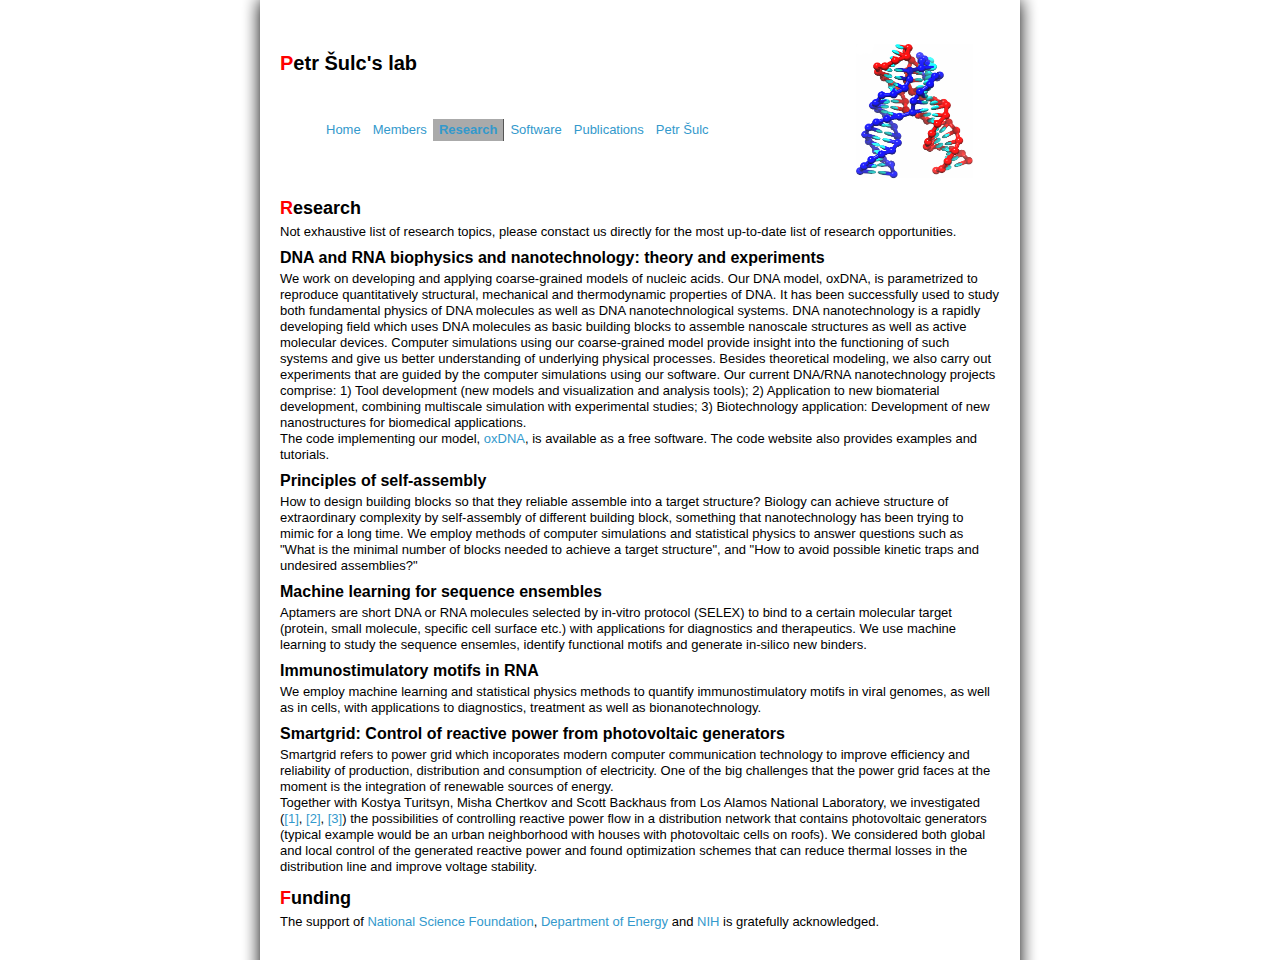
<file: research.html>
<?xml version="1.0"?><!DOCTYPE html PUBLIC "-//W3C//DTD XHTML+ARIA 1.0//EN" "http://www.w3.org/MarkUp/DTD/xhtml-aria-1.dtd">
<html xmlns="http://www.w3.org/1999/xhtml" xml:lang="en-GB">
<head>
		<title>Homepage of Petr Šulc</title>
		<meta name="description" content="" />
		<meta name="keywords" content="" />
		<meta http-equiv="content-language" content="en-GB" />
		<meta http-equiv="content-type" content="text/html; charset=utf-8" />
		<!--<link rel="shortcut icon" href="/favicon.ico" />-->

		<meta http-equiv="content-script-type" content="text/javascript" />
		<meta http-equiv="content-style-type" content="text/css" />
		<meta http-equiv="imagetoolbar" content="no" />
        <meta http-equiv="Cache-Control" content="no-cache, no-store, must-revalidate">
        <meta http-equiv="Pragma" content="no-cache">
        <meta http-equiv="Expires" content="0">

		<meta name="robots" content="index,follow" />


        <meta http-equiv="content-script-type" content="text/javascript" />
        <meta http-equiv="content-style-type" content="text/css" />
        <meta http-equiv="imagetoolbar" content="no" />

        <meta name="copyright" content="&copy; 2010" />

		  <link rel="stylesheet" type="text/css" href="css/smoothness/jquery-ui-1.8.5.custom.css" />
        <link rel="stylesheet" type="text/css" href="css/main.css" />

        <script type="text/javascript" src="js/jquery-1.4.2.min.js"></script>
        <script type="text/javascript" src="js/jquery-ui-1.8.5.custom.min.js"></script>

        <script type="text/javascript">

        $(document).ready(function(){
           $('button.btp').button({
            icons: {primary: "ui-icon-arrowthickstop-1-n"}
            });

        });


        </script>
</head>

<body>

<p class="ui-helper-hidden-accessible">
<a href="#content-main" title="main content">main content</a>
</p>

<div id="wrapper-outer">

	<div id="header">

	<div id="tr-image">
	 <img src="images/logo.png" height="150" alt="Photograph"  width="120.5"  align=top  border="0" />
	
	</div>



	<h1>Petr Šulc's lab</h1>

	<div id="menu-top">
		<ul>
    <li class="generic"><a href="index.html">Home</a></li>
    <li class="generic"><a href="group.html">Members</a></li>
    <li class="generic inner current"><a href="research.html">Research</a></li>
    <li class="generic"><a href="software.html">Software</a></li>
    <li class="generic"><a href="publications.html">Publications</a></li>
    <li class="generic"><a href="bio.html">Petr Šulc</a></li>
    </ul>
	</div>

	</div>


	<div id="content-main">



<h2>Research</h2>
Not exhaustive list of research topics, please constact us directly for the most up-to-date list of research opportunities.

<h3> DNA and RNA biophysics and nanotechnology: theory and experiments </h3>
We work on developing and applying coarse-grained models of nucleic acids. Our DNA model, oxDNA, is parametrized to reproduce quantitatively structural, mechanical and thermodynamic
 properties of DNA. It has been successfully used to study both fundamental physics of DNA molecules as well 
as DNA nanotechnological systems. DNA nanotechnology is a rapidly developing field which uses DNA molecules as basic building blocks to assemble nanoscale structures
as well as active molecular devices. Computer simulations using our coarse-grained model provide insight into the functioning of such systems and give us better understanding of underlying physical processes.
Besides theoretical modeling, we also carry out experiments that are guided by the computer simulations using our software. 
Our current DNA/RNA nanotechnology projects comprise: 1) Tool development (new models and visualization and analysis tools); 2) Application to new biomaterial development, combining multiscale 
simulation with experimental studies; 3) Biotechnology application: Development of new nanostructures for biomedical applications. 
<br>
The code implementing our model, <a href="http://dna.physics.ox.ac.uk">oxDNA</a>, is available as a free software. The code website also provides 
examples and tutorials. 

<h3> Principles of self-assembly </h3>
How to design building blocks so that they reliable assemble into a target structure? Biology can achieve structure of extraordinary complexity by self-assembly of different building block,
 something that nanotechnology has been trying to mimic for a long time. We employ methods of computer simulations and statistical physics to answer questions such as "What is the minimal number of blocks needed to achieve a target structure", and "How to avoid possible kinetic traps and undesired assemblies?"


 <h3> Machine learning for sequence ensembles </h3>
 Aptamers are short DNA or RNA molecules selected by in-vitro protocol (SELEX) to bind to a certain molecular target (protein, small molecule, specific cell surface etc.) with 
 applications for diagnostics and therapeutics. We use machine learning to study the sequence ensemles, identify functional motifs and generate in-silico new binders.


<h3>Immunostimulatory motifs in RNA</h3> 
We employ machine learning and statistical physics methods to quantify immunostimulatory motifs in viral genomes, as well as in cells, with applications to diagnostics, treatment as well as bionanotechnology.



<h3>Smartgrid: Control of reactive power from photovoltaic generators</h3>
Smartgrid refers to power grid which incoporates modern computer communication technology to improve efficiency and reliability of production, distribution and consumption of electricity. One of the big challenges that the power grid faces at the moment is the integration of renewable sources of energy. <br> Together with Kostya Turitsyn, Misha Chertkov and Scott Backhaus from Los Alamos National Laboratory,
we investigated (<a href="http://dx.doi.org/10.1109/JPROC.2011.2116750">[1]</a>, <a href="http://dx.doi.org/10.1109/SMARTGRID.2010.5622021">[2]</a>, <a href="http://dx.doi.org/10.1109/PES.2010.5589663">[3]</a>) the possibilities of controlling reactive power flow in a distribution network that contains photovoltaic generators (typical example would be an urban neighborhood with houses with photovoltaic cells on roofs). We considered both global and local control of the generated reactive power and found optimization schemes that can reduce thermal losses in the distribution line and improve voltage stability.

<h2>Funding</h2>
The support of <a href="http://www.nsf.gov">National Science Foundation</a>,  <a href="https://www.energy.gov/">Department of Energy</a> and <a href="https://www.nih.gov"> NIH</a> is gratefully acknowledged. 


</div>

</div>


</body>
</html>
</file>
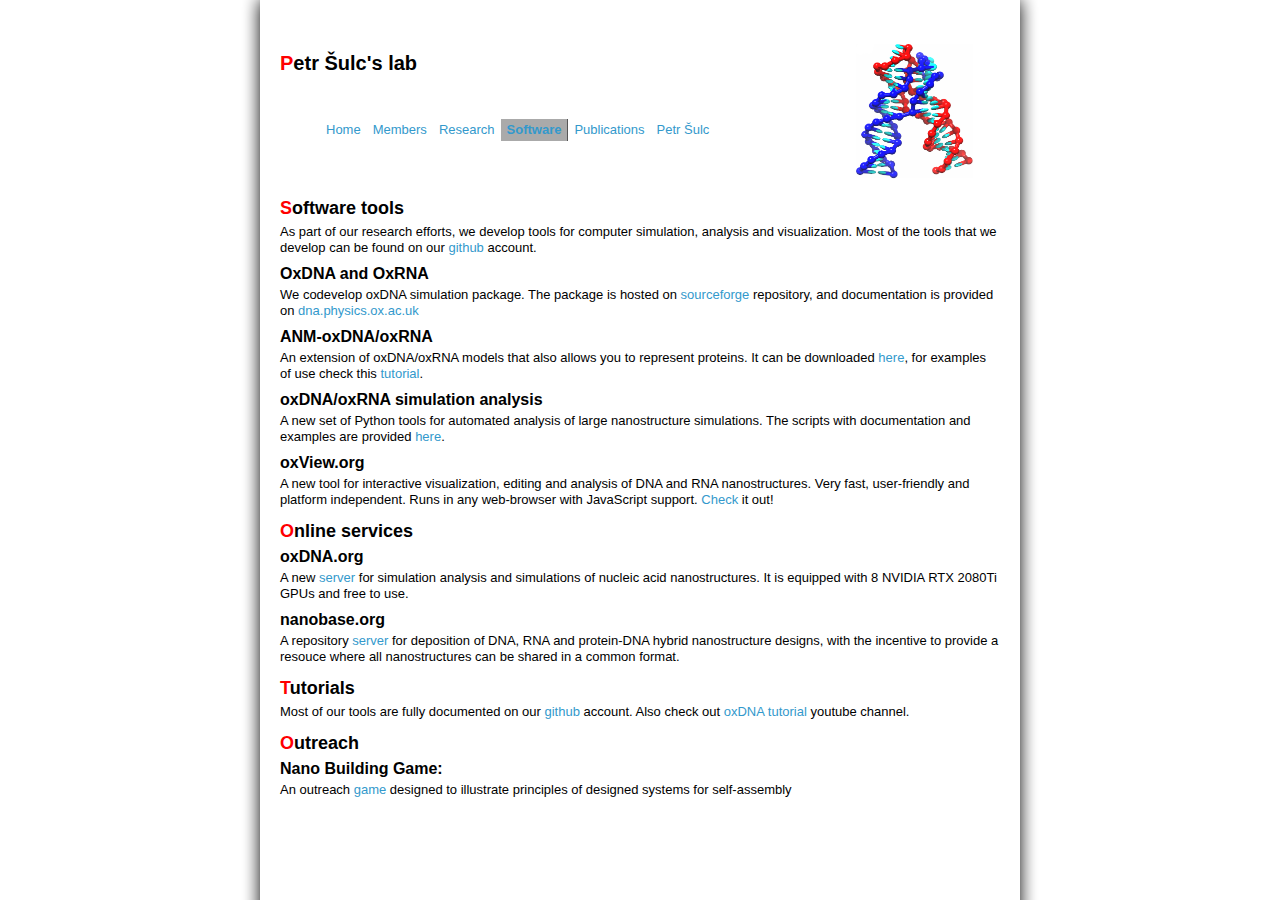
<file: software.html>
<?xml version="1.0"?><!DOCTYPE html PUBLIC "-//W3C//DTD XHTML+ARIA 1.0//EN" "http://www.w3.org/MarkUp/DTD/xhtml-aria-1.dtd">
<html xmlns="http://www.w3.org/1999/xhtml" xml:lang="en-GB">
<head>
		<title>Homepage of Petr Šulc</title>
		<meta name="description" content="" />
		<meta name="keywords" content="" />
		<meta http-equiv="content-language" content="en-GB" />
		<meta http-equiv="content-type" content="text/html; charset=utf-8" />
		<!--<link rel="shortcut icon" href="/favicon.ico" />-->
        <meta http-equiv="Cache-Control" content="no-cache, no-store, must-revalidate">
        <meta http-equiv="Pragma" content="no-cache">
        <meta http-equiv="Expires" content="0">
		<meta http-equiv="content-script-type" content="text/javascript" />
		<meta http-equiv="content-style-type" content="text/css" />
		<meta http-equiv="imagetoolbar" content="no" />


		<meta name="robots" content="index,follow" />


        <meta http-equiv="content-script-type" content="text/javascript" />
        <meta http-equiv="content-style-type" content="text/css" />
        <meta http-equiv="imagetoolbar" content="no" />

        <meta name="copyright" content="&copy; 2010" />

		  <link rel="stylesheet" type="text/css" href="css/smoothness/jquery-ui-1.8.5.custom.css" />
        <link rel="stylesheet" type="text/css" href="css/main.css" />

        <script type="text/javascript" src="js/jquery-1.4.2.min.js"></script>
        <script type="text/javascript" src="js/jquery-ui-1.8.5.custom.min.js"></script>

        <script type="text/javascript">

        $(document).ready(function(){
           $('button.btp').button({
            icons: {primary: "ui-icon-arrowthickstop-1-n"}
            });

        });


        </script>
</head>

<body>

<p class="ui-helper-hidden-accessible">
<a href="#content-main" title="main content">main content</a>
</p>

<div id="wrapper-outer">

	<div id="header">

	<div id="tr-image">
	 <img src="images/logo.png" height="150" alt="Photograph"  width="120.5"  align=top  border="0" />
	
	</div>



	<h1>Petr Šulc's lab</h1>

	<div id="menu-top">
		<ul>
    <li class="generic"><a href="index.html">Home</a></li>
    <li class="generic"><a href="group.html">Members</a></li>
    <li class="generic"><a href="research.html">Research</a></li>
    <li class="generic inner current"><a href="software.html">Software</a></li>
    <li class="generic"><a href="publications.html">Publications</a></li>
    <li class="generic"><a href="bio.html">Petr Šulc</a></li>
    </ul>
	</div>

	</div>


	<div id="content-main">



<h2>Software tools</h2>
As part of our research efforts, we develop tools for computer simulation, analysis and visualization. Most of the tools that we develop can be found on our <a href="http://github.com/sulcgroup">github</a> account. 

<h3> OxDNA and OxRNA </h3>
We codevelop oxDNA simulation package. The package is hosted on <a href="https://sourceforge.net/projects/oxdna/">sourceforge</a> repository, and documentation is provided on <a href="https://dna.physics.ox.ac.uk">dna.physics.ox.ac.uk </a>

<h3> ANM-oxDNA/oxRNA </h3>
An extension of oxDNA/oxRNA models that also allows you to represent proteins. It can be downloaded <a href="https://github.com/sulcgroup/anm-oxdna">here</a>, for examples of use check this <a href="https://www.youtube.com/watch?v=595EqVflfwk">tutorial</a>.

<h3> oxDNA/oxRNA simulation analysis </h3>
A new set of Python tools for automated analysis of large nanostructure simulations. The scripts with documentation and examples are provided <a href="https://github.com/sulcgroup/oxdna_analysis_tools">here</a>.

<h3> oxView.org </h3>
A new tool for interactive visualization, editing and analysis of DNA and RNA nanostructures. Very fast, user-friendly and platform independent. Runs in 
any web-browser with JavaScript support. <a href="https://github.com/sulcgroup/oxdna-viewer">Check</a> it out!


<h2> Online services</h2>
<h3> oxDNA.org</h3>
A new <a href="https://oxdna.org">server</a> for simulation analysis and simulations of nucleic acid nanostructures. It is equipped with 8 NVIDIA RTX 2080Ti GPUs and free to use.


<h3> nanobase.org</h3>
A repository <a href="https://nanobase.org">server</a> for deposition of DNA, RNA and protein-DNA hybrid nanostructure designs, with the incentive to provide a resouce where all nanostructures can be shared in a common format.

<h2>Tutorials</h2>
Most of our tools are fully documented on our <a href="http://github.com/sulcgroup">github</a> account. Also check out <a href="https://www.youtube.com/channel/UC4ClrQ8xMypSbDZG2QCehpA">oxDNA tutorial</a> youtube channel.

<h2>Outreach</h2>
<h3> Nano Building Game:</h3>
An outreach <a href="https://askabiologist.asu.edu/nano-building-game/index.html">game</a> designed to illustrate principles of designed systems for self-assembly 


</div>

</div>


</body>
</html>
</file>
<file: css/main.css>
body {
margin:0;
padding:0;
font-family:Arial, Helvetica, sans-serif;
font-size:14px;
color:#000000;
line-height:16px;
background-color:#ffffff;
}

a:link, a:visited {
	color:#39C;
	text-decoration:none;
}

a:hover, a:active {
	color:#333333;
	text-decoration:none;
}

h1 {
margin:15px 0 10px 0;
padding:0;
font-size:20px;
}

h2 {
margin:15px 0 8px 0;
padding:0;
font-size:18px;
}

h3 {
margin:10px 0 5px 0;
padding:0;
font-size:16px;
}

h4,h5 {font-size:100%;}


h1:first-letter, h2:first-letter
{
	color:red;
}

p {
margin:5px 0 10px 0;
}

ul li {
list-style-type:disc;
}

ul li ul li {
list-style-type:circle;
}

ol li {
list-style-type:decimal;
}

ol li ol li {
list-style-type:lower-alpha;
}



/* =================== */





body {
	background: url('../images/podklad.png') top center repeat-y;
	text-align:center;

	font-size:13px;
}

#wrapper-outer {
	margin:auto;
	width:720px;
	padding: 30px;
}

#tr-image {
	float:right;
	margin:10px;
	width:150px;
}

.btp {
	float:right;
	clear:both;
	padding:0;
	font-size:11px;
}

#header h1 {
	margin-top:25px;
	float:left;
	clear:left;
}

#menu-top {
	margin-top:25px;
	float:left;
	clear:left;
}
#menu-top ul li {display:block;float:left;list-style:none;padding:3px 6px 3px 6px;margin:0;}
#menu-top ul li.inner {border-right: 1px solid #555555;}
#menu-top ul li.current {font-weight:bolder; background-color: #AAAAAA;}


#content-main {clear:both;text-align:left; margin-top:10px;}

table.generic {width:100%;}
table.generic th {padding:5px;text-align:center;font-size:105%;font-weight:bolder;}
table.generic td {padding:5px;}
.row1 {background-color:#CCCCCC;}
.row2 {background-color:#AAAAAA;}


.tac {text-align:center;}
.clr {clear:both;}
</file>
